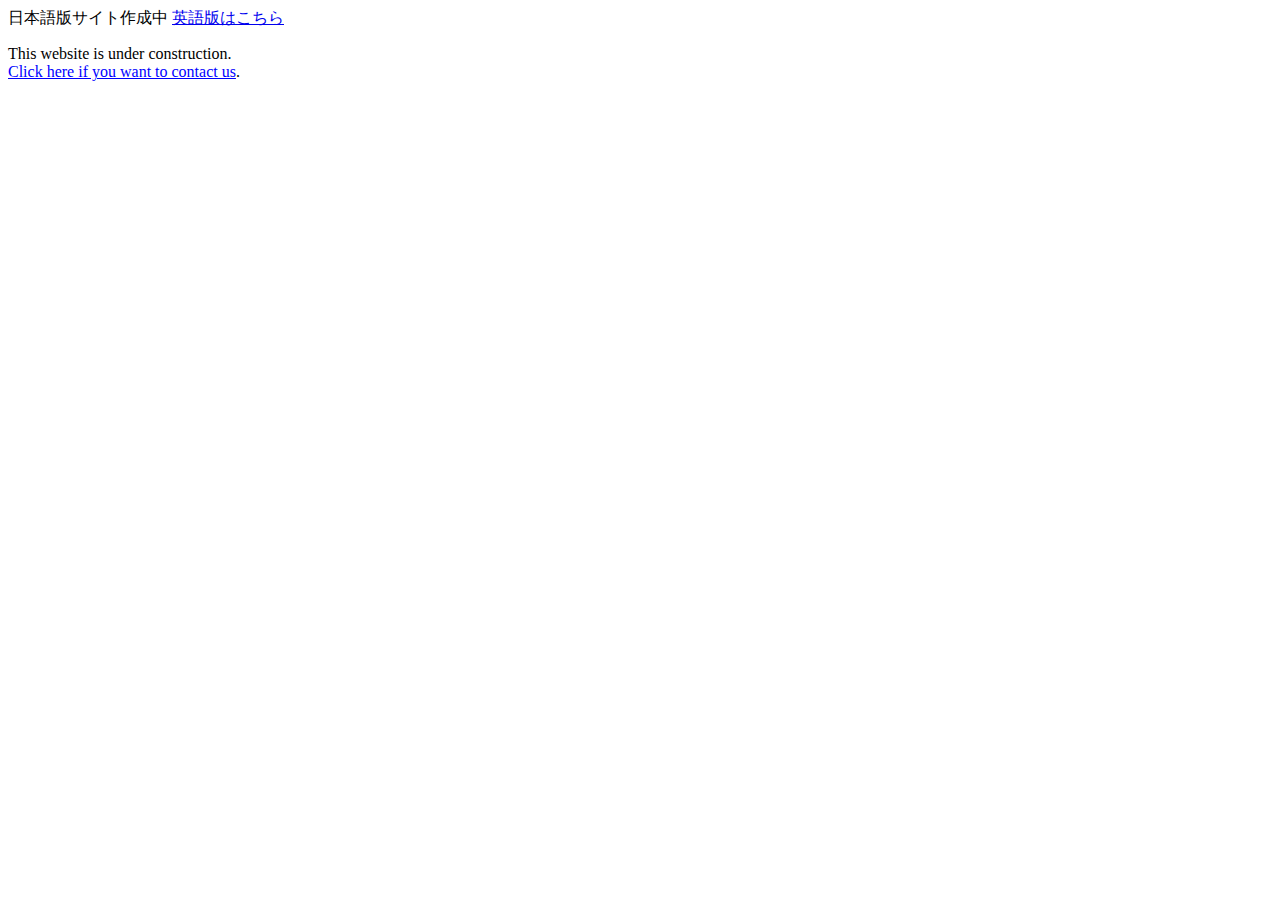
<file: index.html>
<!DOCTYPE html>
<html lang="ja" dir="ltr">
  <head>
    <meta charset="utf-8">
    <meta name="google-site-verification" content="C72uuQMRGdv_QvCvAy6HXXEEZL8SOrKHovwfRkmrAEU" />
    <title></title>
  </head>
  <body>
    日本語版サイト作成中
    <a href="en">英語版はこちら</a>
    <p>This website is under construction.<br><a style="color:blue" href="https://kurmedalle.github.io/en/contact/">Click here if you want to contact us</a>.</p>

  </body>
</html>
</file>
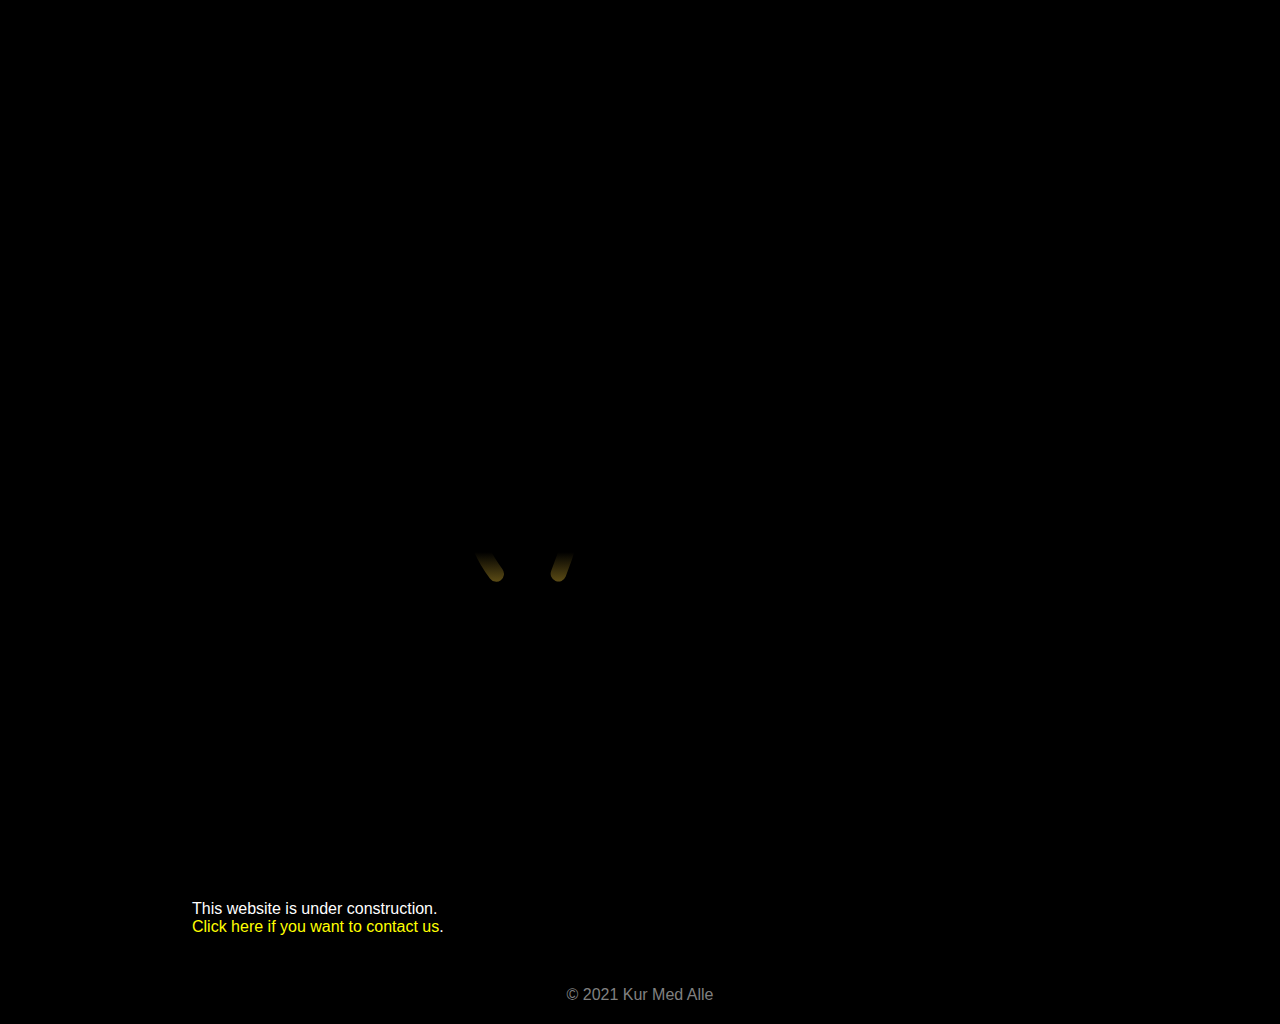
<file: en/index.html>
<!DOCTYPE html>
<html lang="en" dir="ltr">

<head>
  <meta name="viewport" content="width=device-width, initial-scale=1">
  <meta charset="utf-8">
  <meta name="keywords" content="hygge, internet addiction, digital detox, smartphone addiction, internet, smartphones, addiction">
  <meta name="description" content="Kur Med Alle is a website run by two high school students based in Japan, focusing on the Danish lifestyle Hygge as a cure to internet addiction.">
  <meta name="author" content="Kur Med Alle">
  <link rel="icon" type="image/vnd.microsoft.icon" href="logo.ico">
  <link rel="stylesheet" href="../common.css">
  <title>Home | Kur Med Alle</title>
  <style>
    body {
      overflow: auto;
      background: black;
      animation: overflow 0s 2.5s backwards;
    }

    @keyframes overflow {
      from {
        overflow: hidden;
      }
      to{
        overflow: auto;
      }
    }

    main,
    footer {
      transition: opacity .5s;
      opacity: 0;
    }

    header {
      opacity: 0;
      visibility: hidden;
      animation: display .5s 2s forwards;
    }

    header>div#togglemenu>span {
      background: white;
    }

    main>div:first-child {
      color: white;
      display: flex;
      height: 100vh;
      justify-content: center;
      align-items: center;
      flex-direction: column;
    }

    main>div:first-child>svg {
      width: 100vw;
      max-width: 1000px;
      max-width: 95vw;
      height: 31.7vw;
      max-height: 317px;
    }

    main>div:first-child>p, main>div:first-child>p>a {
      font-size: 1.5em;
      opacity: 0;
      color: white;
      animation: display .5s 2s forwards;
    }

    @keyframes display {
      0%{
        visibility: hidden;
      }
      1%{
        visibility: visible;
        opacity: 0;
      }
      100%{
        visibility: visible;
        opacity: 1;
      }
    }

    main > div:first-child > span {
      background: white;
      width: 1px;
      bottom: 0;
      position: absolute;
      animation: scroll 2.5s 2.75s cubic-bezier(0.65, 0, 0.35, 1) infinite;
      transition: opacity .5s;
    }

    @keyframes scroll {
      5%{
        top: 85vh;
        height: 0vh;
      }
      50%{
        top: 85vh;
        height: 15vh;
      }
      95%{
        top: 100vh;
        height: 0vh;
      }
    }
  </style>
</head>

<body>
  <div id="menu" onclick="menuswitch()">
    <small><span onclick="jump('../')">JA</span> &nbsp;/&nbsp; <span style="opacity:.75">EN</span></small><br>
    <span onclick="scrolltotop()">Home</span><br>
    <span onclick="jump('about')">About</span><br>
    <span onclick="jump('archives')" id="class">Archives</span><br>
    <span onclick="jump('contact')">Contact</span>
    <div>
      <span onclick="jump('archives/001')">Causes and Effects of Internet Addiction</span><br>
      <span onclick="jump('archives/002')">What is Hygge?</span><br>
      <span onclick="jump('archives/003')">How is Hygge Effective Against Internet Addiction?</span><br>
      <span onclick="jump('archives/004')">Try Hygge</span><br>
      <span onclick="jump('archives/005')">External Sources</span>
    </div>
  </div>
  <header>
    <div id="logo" onclick="scrolltotop()">
      <img src="../logo.svg" alt="">
    </div>
    <div id="togglemenu" onclick="menuswitch()">
      <span></span>
      <span></span>
      <span></span>
      <span></span>
    </div>
  </header>


  <main>
    <div>
      <svg xmlns='http://www.w3.org/2000/svg'
         width="96"
         height="96"
         viewBox="0 0 80 25.4">
        <defs
           id="defs2">
          <linearGradient
             id="linearGradient1097">
            <stop
               style="stop-color:#000000;stop-opacity:1"
               offset="0"
               id="stop1081" />
            <stop
               style="stop-color:#fbcf3a;stop-opacity:0.98823529;"
               offset="0.08372624"
               id="stop1099" />
            <stop
               style="stop-color:#fdd991;stop-opacity:0.96470588"
               offset="0.18638185"
               id="stop1083" />
            <stop
               style="stop-color:#f8bf2e;stop-opacity:0.95294118"
               offset="0.3571651"
               id="stop1085" />
            <stop
               style="stop-color:#f58325;stop-opacity:0.96862745"
               offset="0.50692165"
               id="stop1087" />
            <stop
               style="stop-color:#e83048;stop-opacity:0.97254908"
               offset="0.74202353"
               id="stop1089" />
            <stop
               style="stop-color:#8a0f57;stop-opacity:0.97254908"
               offset="0.9366473"
               id="stop1091" />
            <stop
               style="stop-color:#5a0739;stop-opacity:0.97647059"
               offset="0.97906846"
               id="stop1093" />
            <stop
               style="stop-color:#200c45;stop-opacity:0.99607843"
               offset="1"
               id="stop1095" />
          </linearGradient>
          <linearGradient
             id="linearGradient971">
             <stop
                style="stop-color:#000000;stop-opacity:0.99607843"
                offset="0"
                id="stop99" />
             <stop
                style="stop-color:#6d4a01;stop-opacity:0.99215686;"
                offset="0.1429"
                id="stop95" />
            <stop
                style="stop-color:#c0792e;stop-opacity:0.97647059"
                offset="0.2857"
                id="stop93" />
            <stop
               style="stop-color:#fc6126;stop-opacity:0.97254908"
               offset="0.5"
               id="stop963" />
            <stop
               style="stop-color:#c0792e;stop-opacity:0.97647059"
               offset="0.7143"
               id="stop973" />
            <stop
               style="stop-color:#6d4a01;stop-opacity:0.99215686;"
               offset="0.8571"
               id="stop975" />
            <stop
               style="stop-color:#000000;stop-opacity:0.99607843"
               offset="1"
               id="stop969" />
          </linearGradient>
          <linearGradient
             xlink:href="#linearGradient1097"
             id="linearGradient921"
             gradientUnits="userSpaceOnUse"
             x1="10.037429"
             y1="24.569973"
             x2="10.037429"
             y2="106.214888"
             gradientTransform="translate(0.22208122,-0.51527458)">
             <animate attributeName="y1" values="24.569973;-0.18156183" dur="1.5s" fill="freeze" calcMode="spline" keyTimes="0;1" keySplines=".33 0 .25 1" id="fire" begin=".5s"/>
             <animate attributeName="y2" values="106.214888;24.989973" dur="1.5s" fill="freeze" calcMode="spline" keyTimes="0;1" keySplines=".33 0 .25 1" begin="fire.begin"/>
          <linearGradient/>
          <linearGradient
             xlink:href="#linearGradient971"
             id="radialGradient936"
             x1="30"
             x2="30"
             y1="35.663601"
             y2="35.663601"
             gradientUnits="userSpaceOnUse">
             <animate attributeName="x1" values="30;-50" dur="2.5s" fill="freeze" calcMode="spline" keyTimes="0;1" keySplines="0.33, 1, 0.68, 1" begin="fire.begin + 0.5s"/>
             <animate attributeName="x2" values="30;115" dur="2.5s" fill="freeze" calcMode="spline" keyTimes="0;1" keySplines="0.33, 1, 0.68, 1" begin="fire.begin + 0.5s"/>
             <linearGradient/>
        </defs>

           <g
              aria-label="Kur   edAlle"
              id="text874"
              style="fill:url(#radialGradient936);fill-opacity:1;stroke-width:0.264583">
             <path
             d="M 2.0753579,24.148956 V 14.047944 h 1.336696 v 5.009165 l 5.016054,-5.009165 h 1.8121181 l -4.2374623,4.09277 4.4234973,6.008242 H 8.6623749 L 5.0656985,19.036439 3.4120539,20.648742 v 3.500214 z"
                style="fill:url(#radialGradient936);fill-opacity:1;stroke-width:0.264583"
                id="path37" />
             <path
             d="m 16.179567,24.148956 v -1.074869 q -0.854384,1.240234 -2.321993,1.240234 -0.647678,0 -1.212673,-0.248047 -0.558105,-0.248047 -0.833712,-0.620117 -0.268717,-0.37896 -0.37896,-0.923285 -0.07579,-0.365179 -0.07579,-1.157551 v -4.533742 h 1.240233 v 4.058319 q 0,0.971517 0.07579,1.309136 0.117133,0.489203 0.496093,0.771701 0.378961,0.275607 0.937066,0.275607 0.558105,0 1.047308,-0.282498 0.489203,-0.289387 0.689018,-0.778591 0.206706,-0.496093 0.206706,-1.433158 v -3.920516 h 1.240233 v 7.317377 z"
                style="fill:url(#radialGradient936);fill-opacity:1;stroke-width:0.264583"
                id="path39" />
             <path
             d="m 19.218137,24.148956 v -7.317377 h 1.11621 v 1.10932 q 0.427192,-0.778591 0.785482,-1.026638 0.365179,-0.248046 0.799261,-0.248046 0.627007,0 1.274684,0.39963 l -0.427191,1.150661 q -0.454752,-0.268717 -0.909505,-0.268717 -0.406521,0 -0.730359,0.248047 -0.323839,0.241156 -0.461643,0.675238 -0.206705,0.661458 -0.206705,1.446939 v 3.830943 z"
                style="fill:url(#radialGradient936);fill-opacity:1;stroke-width:0.264583"
                id="path41" />
             <path
             d="m 42.289239,21.792513 1.281574,0.158474 q -0.303168,1.1231 -1.1231,1.743217 -0.819932,0.620117 -2.094616,0.620117 -1.605414,0 -2.549369,-0.985297 -0.937065,-0.992187 -0.937065,-2.776745 0,-1.846569 0.950845,-2.866317 0.950846,-1.019747 2.466687,-1.019747 1.467609,0 2.397784,0.999077 0.930176,0.999077 0.930176,2.811195 0,0.110243 -0.0069,0.330729 h -5.457027 q 0.0689,1.205783 0.682129,1.84657 0.613226,0.640787 1.529621,0.640787 0.682128,0 1.164441,-0.358289 0.482313,-0.35829 0.764811,-1.143771 z m -4.0721,-2.005044 h 4.08588 q -0.08268,-0.923285 -0.468532,-1.384928 -0.592556,-0.716579 -1.536512,-0.716579 -0.854383,0 -1.440049,0.571886 -0.578775,0.571885 -0.640787,1.529621 z"
                style="fill:url(#radialGradient936);fill-opacity:1;stroke-width:0.264583"
                id="path43" />
             <path
             d="m 49.875331,24.148956 v -0.923285 q -0.695908,1.08865 -2.046385,1.08865 -0.875053,0 -1.612303,-0.482313 -0.73036,-0.482313 -1.136881,-1.343586 -0.399631,-0.868164 -0.399631,-1.991264 0,-1.09554 0.36518,-1.984374 0.36518,-0.895724 1.09554,-1.371147 0.730359,-0.475422 1.632974,-0.475422 0.661457,0 1.178221,0.282497 0.516764,0.275608 0.840603,0.72347 v -3.624238 h 1.233343 v 10.101012 z m -3.920515,-3.651798 q 0,1.405598 0.592556,2.101507 0.592556,0.695908 1.398707,0.695908 0.813042,0 1.378037,-0.661458 0.571886,-0.668348 0.571886,-2.032604 0,-1.502061 -0.578776,-2.20486 -0.578775,-0.702799 -1.426268,-0.702799 -0.826822,0 -1.384927,0.675239 -0.551215,0.675238 -0.551215,2.129067 z"
                style="fill:url(#radialGradient936);fill-opacity:1;stroke-width:0.264583"
                id="path45" />
             <path
             d="m 54.141739,24.148956 3.879175,-10.101012 h 1.440048 l 4.134112,10.101012 h -1.522731 l -1.178222,-3.059242 h -4.223684 l -1.10932,3.059242 z m 2.914549,-4.147891 h 3.424422 l -1.054199,-2.797416 q -0.482313,-1.274684 -0.716579,-2.094616 -0.192925,0.971516 -0.544325,1.929252 z"
                style="fill:url(#radialGradient936);fill-opacity:1;stroke-width:0.264583"
                id="path47" />
             <path
             d="M 64.477019,24.148956 V 14.047944 h 1.240233 v 10.101012 z"
                style="fill:url(#radialGradient936);fill-opacity:1;stroke-width:0.264583"
                id="path49" />
             <path
             d="M 67.612052,24.148956 V 14.047944 h 1.240233 v 10.101012 z"
                style="fill:url(#radialGradient936);fill-opacity:1;stroke-width:0.264583"
                id="path51" />
             <path
             d="m 75.78381,21.792513 1.281574,0.158474 q -0.303168,1.1231 -1.1231,1.743217 -0.819932,0.620117 -2.094616,0.620117 -1.605414,0 -2.549369,-0.985297 -0.937065,-0.992187 -0.937065,-2.776745 0,-1.846569 0.950845,-2.866317 0.950846,-1.019747 2.466687,-1.019747 1.467609,0 2.397784,0.999077 0.930176,0.999077 0.930176,2.811195 0,0.110243 -0.0069,0.330729 h -5.457027 q 0.0689,1.205783 0.682129,1.84657 0.613226,0.640787 1.529621,0.640787 0.682128,0 1.164441,-0.358289 0.482313,-0.35829 0.764811,-1.143771 z m -4.0721,-2.005044 h 4.08588 q -0.08268,-0.923285 -0.468532,-1.384928 -0.592556,-0.716579 -1.536512,-0.716579 -0.854383,0 -1.440049,0.571886 -0.578775,0.571885 -0.640787,1.529621 z"
                style="fill:url(#radialGradient936);fill-opacity:1;stroke-width:0.264583"
                id="path53" />
           </g>
          <path
             style="fill:none;stroke:url(#linearGradient921);stroke-width:1.25;stroke-linecap:round;stroke-linejoin:round;stroke-miterlimit:4;stroke-opacity:1"
             d="m 28.47796,23.71008 c -4.034375,-5.442843 1.147218,-5.509176 0.252448,-13.467756 0.297353,2.538215 0.420106,5.426502 2.80633,5.980156 1.30731,-7.1120045 -2.758053,-9.6854149 -0.451017,-14.5327811 -1.1486,6.9973535 7.070556,10.2763291 2.380615,22.0055591"
             id="path24"
             />
      </svg>
      <p><span style="color:#CFA95A">Hygge</span> <span style="color:#AD9983">for digital detox.</span></p>
      <span></span>
    </div>
    <section>

      <p style="color: white">This website is under construction.<br><a href="contact" style="color:yellow">Click here if you want to contact us</a>.
    </p>
  </section>
  </main>


  <footer style="color: grey">
    &copy; 2021 Kur Med Alle
  </footer>
  <script type="text/javascript">
    let menu = false;

    setTimeout(function () {
      window.scrollTo(0,0);
    }, 25);

    setTimeout(function () {
      document.querySelector('main').style.opacity = "1";
      document.querySelector('footer').style.opacity = "1";
    }, 150);

    function menuswitch() {
      if (menu) {
        document.querySelector('header > div > span:nth-child(1)').style.transform = "rotate(0)";
        document.querySelector('header > div > span:nth-child(2)').style.transform = "rotate(0)";
        document.querySelector('header > div > span:nth-child(3)').style.width = "30px";
        document.querySelector('header > div > span:nth-child(4)').style.width = "30px";
        document.body.style.overflow = "auto";
        document.querySelector('div#menu').className = "";
        menu = false;
        if (document.querySelector('main > div >p').offsetTop + document.querySelector('main > div >p').offsetHeight < document.documentElement.scrollTop || document.body.scrollTop) {
          document.querySelector('header > div > span:nth-child(1)').style.background = "black";
          document.querySelector('header > div > span:nth-child(2)').style.background = "black";
          document.querySelector('header > div > span:nth-child(3)').style.background = "black";
          document.querySelector('header > div > span:nth-child(4)').style.background = "black";
        }
      } else {
        document.querySelector('header > div > span:nth-child(1)').style.transform = "rotate(45deg)";
        document.querySelector('header > div > span:nth-child(2)').style.transform = "rotate(135deg)";
        document.querySelector('header > div > span:nth-child(3)').style.width = "0";
        document.querySelector('header > div > span:nth-child(4)').style.width = "0";
        document.body.style.overflow = "hidden";
        document.querySelector('div#menu').className = "activated";
        menu = true;
        document.querySelector('header > div > span:nth-child(1)').style.background = "white";
        document.querySelector('header > div > span:nth-child(2)').style.background = "white";
        document.querySelector('header > div > span:nth-child(3)').style.background = "white";
        document.querySelector('header > div > span:nth-child(4)').style.background = "white";
      }
    }

    function jump(link) {
      document.querySelector('main').style.opacity = "0";
      document.querySelector('footer').style.opacity = "0";
      if (link == "../") {
        document.body.style.transition = "none";
        document.body.style.background = "black";
        setTimeout(function () {
          document.querySelector('header > div > span:nth-child(1)').style.background = "white";
          document.querySelector('header > div > span:nth-child(2)').style.background = "white";
          document.querySelector('header > div > span:nth-child(3)').style.background = "white";
          document.querySelector('header > div > span:nth-child(4)').style.background = "white";
        }, 10);
      }else {
        document.body.style.background = "white";
        document.querySelector('header > div > span:nth-child(1)').style.background = "black";
        document.querySelector('header > div > span:nth-child(2)').style.background = "black";
        document.querySelector('header > div > span:nth-child(3)').style.background = "black";
        document.querySelector('header > div > span:nth-child(4)').style.background = "black";
      }
      setTimeout(function() {
        window.location.href = link;
      }, 500);
    }

    function scrolltotop() {
      if (menu) {
        window.scrollTo(0, 0);
        menuswitch();
        setTimeout(function() {
          menuswitch();
        }, 200);
      } else {
        var position = document.documentElement.scrollTop || document.body.scrollTop,
          i = 0,
          interval = setInterval(function() {
            if (i == 200) {
              clearInterval(interval);
            }
            window.scrollTo(0, (position - position * (1 - Math.pow(1 - (i / 200), 3))));
            i++;
          }, 1);
      }
    }


    window.onscroll = function() {
      document.querySelector('main > div:first-child > span').style.opacity = 0;
      if (document.querySelector('main > div >p').offsetTop + document.querySelector('main > div >p').offsetHeight < document.documentElement.scrollTop || document.body.scrollTop) {
        document.body.style.background = "white";
        document.querySelector('header > div > span:nth-child(1)').style.background = "black";
        document.querySelector('header > div > span:nth-child(2)').style.background = "black";
        document.querySelector('header > div > span:nth-child(3)').style.background = "black";
        document.querySelector('header > div > span:nth-child(4)').style.background = "black";
      } else {
        document.body.style.background = "black";
        document.querySelector('header > div > span:nth-child(1)').style.background = "white";
        document.querySelector('header > div > span:nth-child(2)').style.background = "white";
        document.querySelector('header > div > span:nth-child(3)').style.background = "white";
        document.querySelector('header > div > span:nth-child(4)').style.background = "white";
      }
    }
  </script>
</body>

</html>
</file>
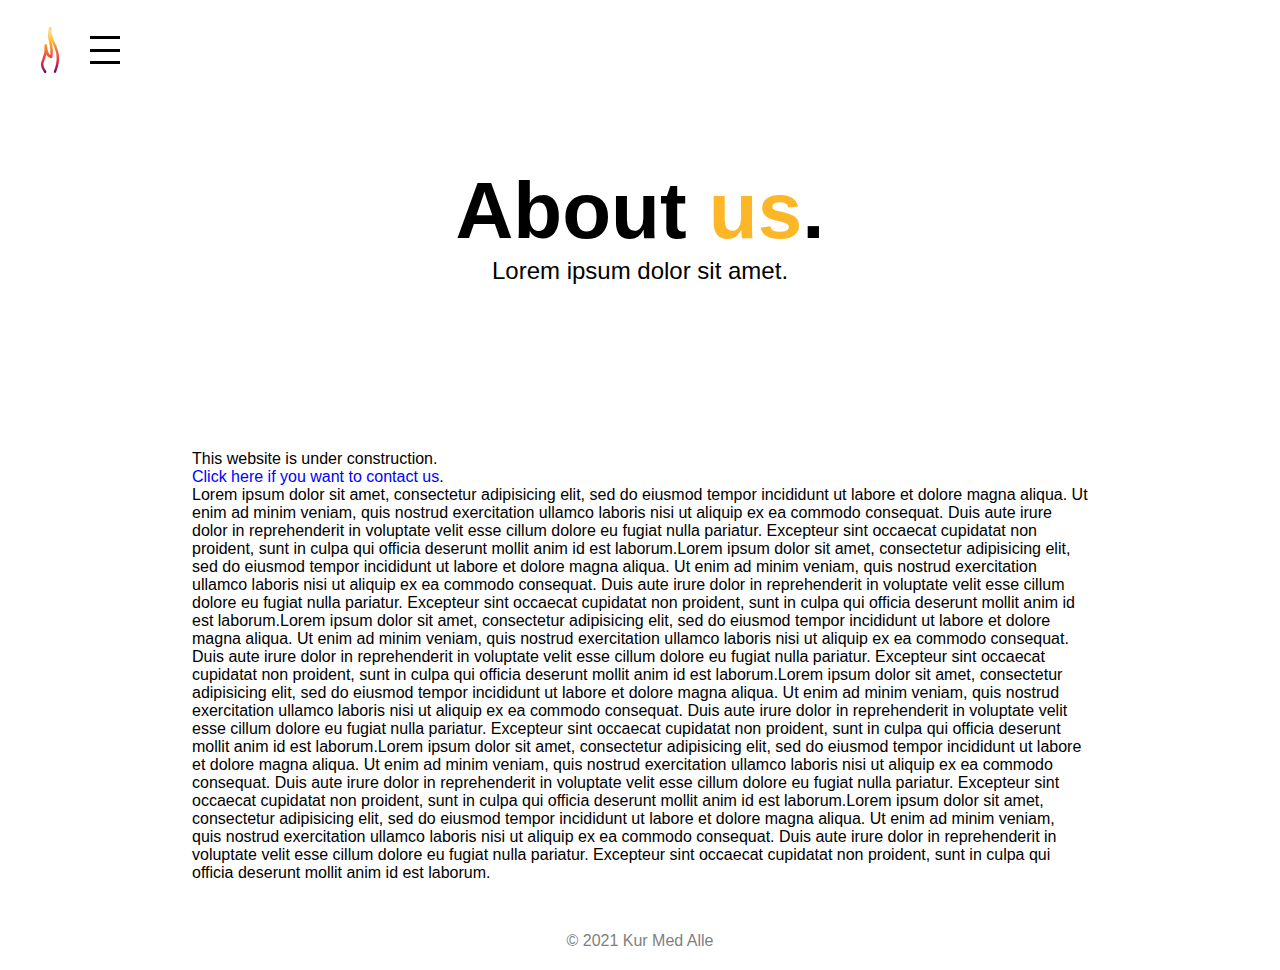
<file: en/about/index.html>
<!DOCTYPE html>
<html lang="en" dir="ltr">

<head>
  <meta name="viewport" content="width=device-width, initial-scale=1">
  <meta charset="utf-8">
  <meta name="keywords" content="hygge, internet addiction, digital detox, smartphone addiction, internet, smartphones, addiction">
  <meta name="description" content="Kur Med Alle is a website run by two high school students based in Japan, focusing on the Danish lifestyle Hygge as a cure to internet addiction.">
  <meta name="author" content="Kur Med Alle">
  <link rel="icon" type="image/vnd.microsoft.icon" href="../logo.ico">
  <link rel="stylesheet" href="../../common.css">
  <title>About | Kur Med Alle</title>
  <style>
    body {
      background: white;
    }

    main,
    footer {
      transition: opacity .5s;
      opacity: 0;
    }

    header>div#togglemenu>span {
      background: black;
    }

    main>div#title {
      display: flex;
      height: 50vh;
      justify-content: center;
      align-items: center;
      flex-direction: column;
    }

    main>div#title>h1 {
      font-size: 5em;
    }

    main>div#title>p {
      font-size: 1.5em;
    }
  </style>
</head>

<body>
  <div id="menu" onclick="menuswitch()">
    <small><span onclick="jump('../../about')">JA</span> &nbsp;/&nbsp; <span style="opacity:.75">EN</span></small><br>
    <span onclick="jump('../')">Home</span><br>
    <span onclick="scrolltotop()">About</span><br>
    <span onclick="jump('../archives')" id="class">Archives</span><br>
    <span onclick="jump('../contact')">Contact</span>
    <div>
      <span onclick="jump('../archives/001')">Causes and Effects of Internet Addiction</span><br>
      <span onclick="jump('../archives/002')">What is Hygge?</span><br>
      <span onclick="jump('../archives/003')">How is Hygge Effective Against Internet Addiction?</span><br>
      <span onclick="jump('../archives/004')">Try Hygge</span><br>
      <span onclick="jump('../archives/005')">External Sources</span>
    </div>
  </div>
  <header>
    <div id="logo">
      <img src="../logo.svg" alt="" onclick="jump('../')">
    </div>
    <div id="togglemenu" onclick="menuswitch()">
      <span></span>
      <span></span>
      <span></span>
      <span></span>
    </div>
  </header>


  <main>
    <div id="title">
      <h1>About <span style="color:#FCB626">us</span>.</h1>
      <p>Lorem ipsum dolor sit amet.</p>
    </div>
    <section>
<p>This website is under construction.<br><a style="color:blue" href="https://kurmedalle.github.io/en/contact/">Click here if you want to contact us</a>.</p>
      
      <p>Lorem ipsum dolor sit amet, consectetur adipisicing elit, sed do eiusmod tempor incididunt ut labore et dolore magna aliqua. Ut enim ad minim veniam, quis nostrud exercitation ullamco laboris nisi ut aliquip ex ea commodo consequat. Duis
        aute
        irure dolor in reprehenderit in voluptate velit esse cillum dolore eu fugiat nulla pariatur. Excepteur sint occaecat cupidatat non proident, sunt in culpa qui officia deserunt mollit anim id est laborum.Lorem ipsum dolor sit amet, consectetur
        adipisicing elit, sed do eiusmod tempor incididunt ut labore et dolore magna aliqua. Ut enim ad minim veniam, quis nostrud exercitation ullamco laboris nisi ut aliquip ex ea commodo consequat. Duis aute irure dolor in reprehenderit in
        voluptate
        velit esse cillum dolore eu fugiat nulla pariatur. Excepteur sint occaecat cupidatat non proident, sunt in culpa qui officia deserunt mollit anim id est laborum.Lorem ipsum dolor sit amet, consectetur adipisicing elit, sed do eiusmod tempor
        incididunt ut labore et dolore magna aliqua. Ut enim ad minim veniam, quis nostrud exercitation ullamco laboris nisi ut aliquip ex ea commodo consequat. Duis aute irure dolor in reprehenderit in voluptate velit esse cillum dolore eu fugiat
        nulla pariatur. Excepteur sint occaecat cupidatat non proident, sunt in culpa qui officia deserunt mollit anim id est laborum.Lorem ipsum dolor sit amet, consectetur adipisicing elit, sed do eiusmod tempor incididunt ut labore et dolore magna
        aliqua. Ut enim ad minim veniam, quis nostrud exercitation ullamco laboris nisi ut aliquip ex ea commodo consequat. Duis aute irure dolor in reprehenderit in voluptate velit esse cillum dolore eu fugiat nulla pariatur. Excepteur sint occaecat
        cupidatat non proident, sunt in culpa qui officia deserunt mollit anim id est laborum.Lorem ipsum dolor sit amet, consectetur adipisicing elit, sed do eiusmod tempor incididunt ut labore et dolore magna aliqua. Ut enim ad minim veniam, quis
        nostrud exercitation ullamco laboris nisi ut aliquip ex ea commodo consequat. Duis aute irure dolor in reprehenderit in voluptate velit esse cillum dolore eu fugiat nulla pariatur. Excepteur sint occaecat cupidatat non proident, sunt in culpa
        qui officia deserunt mollit anim id est laborum.Lorem ipsum dolor sit amet, consectetur adipisicing elit, sed do eiusmod tempor incididunt ut labore et dolore magna aliqua. Ut enim ad minim veniam, quis nostrud exercitation ullamco laboris
        nisi
        ut aliquip ex ea commodo consequat. Duis aute irure dolor in reprehenderit in voluptate velit esse cillum dolore eu fugiat nulla pariatur. Excepteur sint occaecat cupidatat non proident, sunt in culpa qui officia deserunt mollit anim id est
        laborum.
      </p>
    </section>
  </main>


  <footer style="color: grey">
    &copy; 2021 Kur Med Alle
  </footer>
  <script type="text/javascript">
    let menu = false;

    setTimeout(function () {
      document.querySelector('main').style.opacity = "1";
      document.querySelector('footer').style.opacity = "1";
    }, 150);

    function menuswitch() {
      if (menu) {
        document.querySelector('header > div > span:nth-child(1)').style.transform = "rotate(0)";
        document.querySelector('header > div > span:nth-child(2)').style.transform = "rotate(0)";
        document.querySelector('header > div > span:nth-child(3)').style.width = "30px";
        document.querySelector('header > div > span:nth-child(4)').style.width = "30px";
        document.body.style.overflow = "auto";
        document.querySelector('div#menu').className = "";
        menu = false;
        document.querySelector('header > div > span:nth-child(1)').style.background = "black";
        document.querySelector('header > div > span:nth-child(2)').style.background = "black";
        document.querySelector('header > div > span:nth-child(3)').style.background = "black";
        document.querySelector('header > div > span:nth-child(4)').style.background = "black";
      } else {
        document.querySelector('header > div > span:nth-child(1)').style.transform = "rotate(45deg)";
        document.querySelector('header > div > span:nth-child(2)').style.transform = "rotate(135deg)";
        document.querySelector('header > div > span:nth-child(3)').style.width = "0";
        document.querySelector('header > div > span:nth-child(4)').style.width = "0";
        document.body.style.overflow = "hidden";
        document.querySelector('div#menu').className = "activated";
        menu = true;
        document.querySelector('header > div > span:nth-child(1)').style.background = "white";
        document.querySelector('header > div > span:nth-child(2)').style.background = "white";
        document.querySelector('header > div > span:nth-child(3)').style.background = "white";
        document.querySelector('header > div > span:nth-child(4)').style.background = "white";
      }
    }

    function jump(link) {
      if (link == "../") {
        if (menu) {
          menuswitch();
          document.body.style.transition = "none";
          document.querySelector('main').style.visibility = "hidden";
          document.querySelector('footer').style.visibility = "hidden";
        } else {
          document.querySelector('main').style.opacity = "0";
          document.querySelector('footer').style.opacity = "0";
        }
        document.querySelector('header > div > span:nth-child(1)').style.background = "white";
        document.querySelector('header > div > span:nth-child(2)').style.background = "white";
        document.querySelector('header > div > span:nth-child(3)').style.background = "white";
        document.querySelector('header > div > span:nth-child(4)').style.background = "white";
        document.body.style.background = "black";
        document.querySelector('header').style.opacity = "0";
      } else {
        document.body.style.background = "white";
        document.querySelector('header > div > span:nth-child(1)').style.background = "black";
        document.querySelector('header > div > span:nth-child(2)').style.background = "black";
        document.querySelector('header > div > span:nth-child(3)').style.background = "black";
        document.querySelector('header > div > span:nth-child(4)').style.background = "black";
        document.querySelector('main').style.opacity = "0";
        document.querySelector('footer').style.opacity = "0";
      }
      setTimeout(function() {
        window.location.href = link;
      }, 500);
    }

    function scrolltotop() {
      if (menu) {
        window.scrollTo(0, 0);
        menuswitch();
        setTimeout(function() {
          menuswitch();
        }, 200);
      } else {
        var position = document.documentElement.scrollTop || document.body.scrollTop,
          i = 0,
          interval = setInterval(function() {
            if (i == 200) {
              clearInterval(interval);
            }
            window.scrollTo(0, (position - position * (1 - Math.pow(1 - (i / 200), 3))));
            i++;
          }, 1);
      }
    }
  </script>
</body>

</html>
</file>
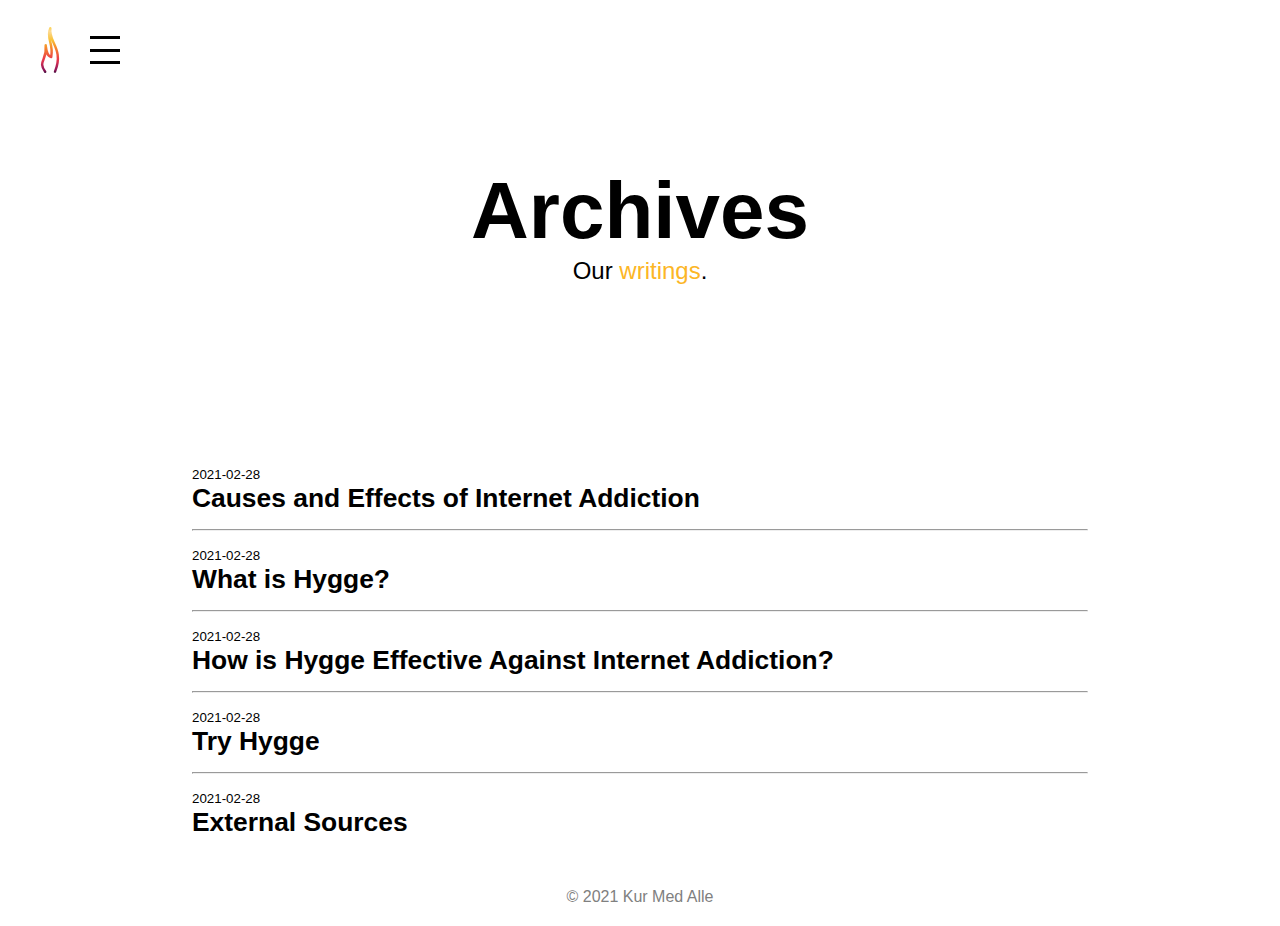
<file: en/archives/index.html>
<!DOCTYPE html>
<html lang="en" dir="ltr">

<head>
  <meta name="viewport" content="width=device-width, initial-scale=1">
  <meta charset="utf-8">
  <meta name="keywords" content="hygge, internet addiction, digital detox, smartphone addiction, internet, smartphones, addiction">
  <meta name="description" content="Kur Med Alle is a website run by two high school students based in Japan, focusing on the Danish lifestyle Hygge as a cure to internet addiction.">
  <meta name="author" content="Kur Med Alle">
  <link rel="icon" type="image/vnd.microsoft.icon" href="../logo.ico">
  <link rel="stylesheet" href="../../common.css">
  <title>Archives | Kur Med Alle</title>
  <style>
    body {
      background: white;
    }

    main,
    footer {
      transition: opacity .5s;
      opacity: 0;
    }

    header>div#togglemenu>span {
      background: black;
    }

    main>div#title {
      display: flex;
      height: 50vh;
      justify-content: center;
      align-items: center;
      flex-direction: column;
    }

    main>div#title>h1 {
      font-size: 5em;
    }

    main>div#title>p {
      font-size: 1.5em;
    }

    main>section>div.page {
      margin: 15px 0;
    }

    main>section>div.page>h2 {
      cursor: pointer;
      font-size: 1.65em;
      color: black;
      transition: color .3s;
    }

    main>section>div.page>h2:hover {
      color: #FCB626;
    }

  </style>
</head>

<body>
  <div id="menu" onclick="menuswitch()">
    <small><span onclick="jump('../../archives')">JA</span> &nbsp;/&nbsp; <span style="opacity:.75">EN</span></small><br>
    <span onclick="jump('../../')">Home</span><br>
    <span onclick="jump('../about')">About</span><br>
    <span onclick="scrolltotop()" id="class">Archives</span><br>
    <span onclick="jump('../contact')">Contact</span>
    <div>
      <span onclick="jump('001')">Causes and Effects of Internet Addiction</span><br>
      <span onclick="jump('002')">What is Hygge?</span><br>
      <span onclick="jump('003')">How is Hygge Effective Against Internet Addiction?</span><br>
      <span onclick="jump('004')">Try Hygge</span><br>
      <span onclick="jump('005')">External Sources</span>
    </div>
  </div>
  <header>
    <div id="logo">
      <img src="../logo.svg" alt="" onclick="jump('../')">
    </div>
    <div id="togglemenu" onclick="menuswitch()">
      <span></span>
      <span></span>
      <span></span>
      <span></span>
    </div>
  </header>


  <main>
    <div id="title">
      <h1>Archives</h1>
      <p>Our <span style="color:#FCB626">writings</span>.</p>
    </div>
    <section>
      <div class="page">
        <small><time>2021-02-28</time></small>
        <h2 onclick="jump('001')">Causes and Effects of Internet Addiction</h2>
      </div>
      <hr>
      <div class="page">
        <small><time>2021-02-28</time></small>
        <h2 onclick="jump('002')">What is Hygge?</h2>
      </div>
      <hr>
      <div class="page">
        <small><time>2021-02-28</time></small>
        <h2 onclick="jump('003')">How is Hygge Effective Against Internet Addiction?</h2>
      </div>
      <hr>
      <div class="page">
        <small><time>2021-02-28</time></small>
        <h2 onclick="jump('004')">Try Hygge</h2>
      </div>
      <hr>
      <div class="page">
        <small><time>2021-02-28</time></small>
        <h2 onclick="jump('005')">External Sources</h2>
      </div>
    </section>
  </main>


  <footer style="color: grey">
    &copy; 2021 Kur Med Alle
  </footer>
  <script type="text/javascript">
    let menu = false;

    setTimeout(function () {
      document.querySelector('main').style.opacity = "1";
      document.querySelector('footer').style.opacity = "1";
    }, 150);

    function menuswitch() {
      if (menu) {
        document.querySelector('header > div > span:nth-child(1)').style.transform = "rotate(0)";
        document.querySelector('header > div > span:nth-child(2)').style.transform = "rotate(0)";
        document.querySelector('header > div > span:nth-child(3)').style.width = "30px";
        document.querySelector('header > div > span:nth-child(4)').style.width = "30px";
        document.body.style.overflow = "auto";
        document.querySelector('div#menu').className = "";
        menu = false;
        document.querySelector('header > div > span:nth-child(1)').style.background = "black";
        document.querySelector('header > div > span:nth-child(2)').style.background = "black";
        document.querySelector('header > div > span:nth-child(3)').style.background = "black";
        document.querySelector('header > div > span:nth-child(4)').style.background = "black";
      } else {
        document.querySelector('header > div > span:nth-child(1)').style.transform = "rotate(45deg)";
        document.querySelector('header > div > span:nth-child(2)').style.transform = "rotate(135deg)";
        document.querySelector('header > div > span:nth-child(3)').style.width = "0";
        document.querySelector('header > div > span:nth-child(4)').style.width = "0";
        document.body.style.overflow = "hidden";
        document.querySelector('div#menu').className = "activated";
        menu = true;
        document.querySelector('header > div > span:nth-child(1)').style.background = "white";
        document.querySelector('header > div > span:nth-child(2)').style.background = "white";
        document.querySelector('header > div > span:nth-child(3)').style.background = "white";
        document.querySelector('header > div > span:nth-child(4)').style.background = "white";
      }
    }

    function jump(link) {
      if (link == "../") {
        if (menu) {
          menuswitch();
          document.body.style.transition = "none";
          document.querySelector('main').style.visibility = "hidden";
          document.querySelector('footer').style.visibility = "hidden";
        } else {
          document.querySelector('main').style.opacity = "0";
          document.querySelector('footer').style.opacity = "0";
        }
        document.querySelector('header > div > span:nth-child(1)').style.background = "white";
        document.querySelector('header > div > span:nth-child(2)').style.background = "white";
        document.querySelector('header > div > span:nth-child(3)').style.background = "white";
        document.querySelector('header > div > span:nth-child(4)').style.background = "white";
        document.body.style.background = "black";
        document.querySelector('header').style.opacity = "0";
      } else {
        document.body.style.background = "white";
        document.querySelector('header > div > span:nth-child(1)').style.background = "black";
        document.querySelector('header > div > span:nth-child(2)').style.background = "black";
        document.querySelector('header > div > span:nth-child(3)').style.background = "black";
        document.querySelector('header > div > span:nth-child(4)').style.background = "black";
        document.querySelector('main').style.opacity = "0";
        document.querySelector('footer').style.opacity = "0";
      }
      setTimeout(function() {
        window.location.href = link;
      }, 500);
    }

    function scrolltotop() {
      if (menu) {
        window.scrollTo(0, 0);
        menuswitch();
        setTimeout(function() {
          menuswitch();
        }, 200);
      } else {
        var position = document.documentElement.scrollTop || document.body.scrollTop,
          i = 0,
          interval = setInterval(function() {
            if (i == 200) {
              clearInterval(interval);
            }
            window.scrollTo(0, (position - position * (1 - Math.pow(1 - (i / 200), 3))));
            i++;
          }, 1);
      }
    }
  </script>
</body>

</html>
</file>
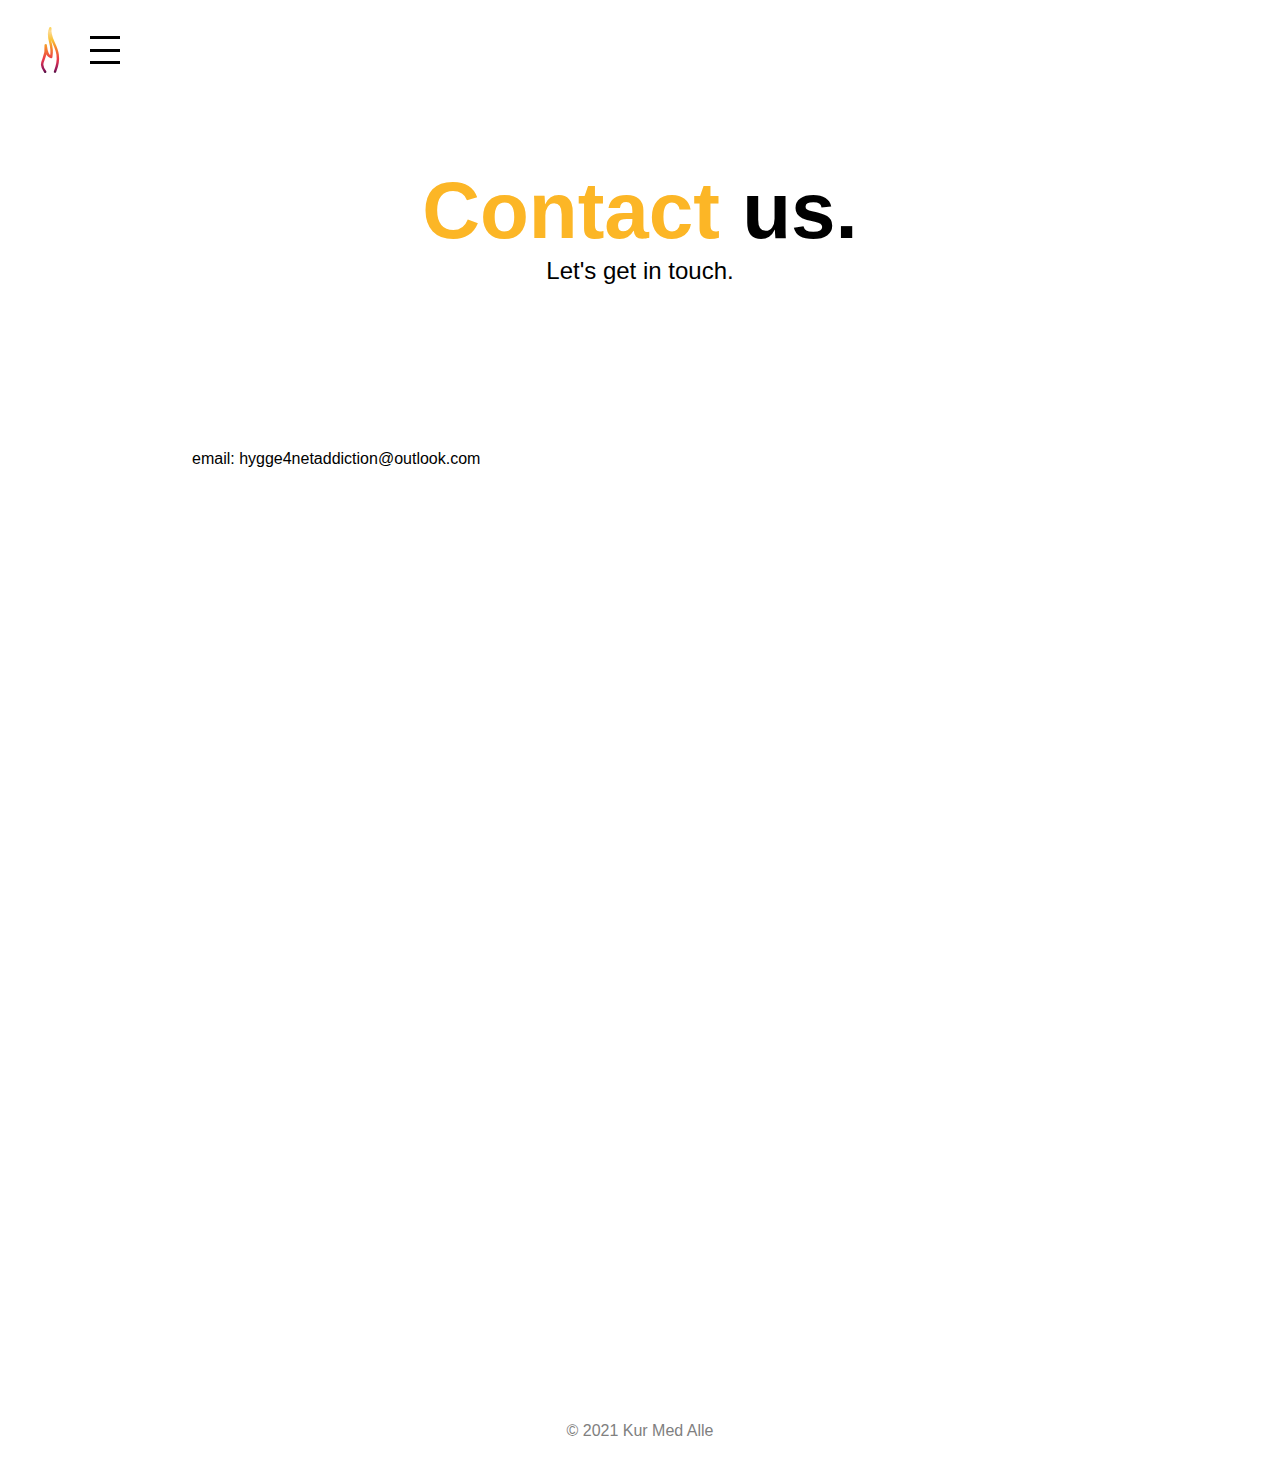
<file: en/contact/index.html>
<!DOCTYPE html>
<html lang="en" dir="ltr">

<head>
  <meta name="viewport" content="width=device-width, initial-scale=1">
  <meta charset="utf-8">
  <meta name="keywords" content="hygge, internet addiction, digital detox, smartphone addiction, internet, smartphones, addiction">
  <meta name="description" content="Kur Med Alle is a website run by two high school students based in Japan, focusing on the Danish lifestyle Hygge as a cure to internet addiction.">
  <meta name="author" content="Kur Med Alle">
  <link rel="icon" type="image/vnd.microsoft.icon" href="../logo.ico">
  <link rel="stylesheet" href="../../common.css">
  <title>Contact | Kur Med Alle</title>
  <style>
    body {
      background: white;
    }

    main,
    footer {
      transition: opacity .5s;
      opacity: 0;
    }

    header>div#togglemenu>span {
      background: black;
    }

    main>div#title {
      display: flex;
      height: 50vh;
      justify-content: center;
      align-items: center;
      flex-direction: column;
    }

    main>div#title>h1 {
      font-size: 5em;
    }

    main>div#title>p {
      font-size: 1.5em;
    }

    main>section>p>a {
      color: black;
    }
  </style>
</head>

<body>
  <div id="menu" onclick="menuswitch()">
    <small><span onclick="jump('../../contact')">JA</span> &nbsp;/&nbsp; <span style="opacity:.75">EN</span></small><br>
    <span onclick="jump('../')">Home</span><br>
    <span onclick="jump('../about')">About</span><br>
    <span onclick="jump('../archives')" id="class">Archives</span><br>
    <span onclick="scrolltotop()">Contact</span>
    <div>
      <span onclick="jump('../archives/001')">Causes and Effects of Internet Addiction</span><br>
      <span onclick="jump('../archives/002')">What is Hygge?</span><br>
      <span onclick="jump('../archives/003')">How is Hygge Effective Against Internet Addiction?</span><br>
      <span onclick="jump('../archives/004')">Try Hygge</span><br>
      <span onclick="jump('../archives/005')">External Sources</span>
    </div>
  </div>
  <header>
    <div id="logo">
      <img src="../logo.svg" alt="" onclick="jump('../')">
    </div>
    <div id="togglemenu" onclick="menuswitch()">
      <span></span>
      <span></span>
      <span></span>
      <span></span>
    </div>
  </header>


  <main>
    <div id="title">
      <h1><span style="color:#FCB626">Contact</span> us.</h1>
      <p>Let's get in touch.</p>
    </div>
    <section>

      <p>email: <a href="mailto:hygge4netaddiction@outlook.com">hygge4netaddiction@outlook.com</a></p>
      <iframe style="border:none" src="https://docs.google.com/forms/d/e/1FAIpQLScpCt4DnOwOX4qnVvBeqlzvb3JzjdspHYYYcqn4TTC3Bb9s_A/viewform?embedded=true" width="100%" height="900" frameborder="0" marginheight="0" marginwidth="0">Loading…</iframe>
    </section>
  </main>


  <footer style="color: grey">
    &copy; 2021 Kur Med Alle
  </footer>
  <script type="text/javascript">
    let menu = false;

    setTimeout(function () {
      document.querySelector('main').style.opacity = "1";
      document.querySelector('footer').style.opacity = "1";
    }, 150);

    function menuswitch() {
      if (menu) {
        document.querySelector('header > div > span:nth-child(1)').style.transform = "rotate(0)";
        document.querySelector('header > div > span:nth-child(2)').style.transform = "rotate(0)";
        document.querySelector('header > div > span:nth-child(3)').style.width = "30px";
        document.querySelector('header > div > span:nth-child(4)').style.width = "30px";
        document.body.style.overflow = "auto";
        document.querySelector('div#menu').className = "";
        menu = false;
        document.querySelector('header > div > span:nth-child(1)').style.background = "black";
        document.querySelector('header > div > span:nth-child(2)').style.background = "black";
        document.querySelector('header > div > span:nth-child(3)').style.background = "black";
        document.querySelector('header > div > span:nth-child(4)').style.background = "black";
      } else {
        document.querySelector('header > div > span:nth-child(1)').style.transform = "rotate(45deg)";
        document.querySelector('header > div > span:nth-child(2)').style.transform = "rotate(135deg)";
        document.querySelector('header > div > span:nth-child(3)').style.width = "0";
        document.querySelector('header > div > span:nth-child(4)').style.width = "0";
        document.body.style.overflow = "hidden";
        document.querySelector('div#menu').className = "activated";
        menu = true;
        document.querySelector('header > div > span:nth-child(1)').style.background = "white";
        document.querySelector('header > div > span:nth-child(2)').style.background = "white";
        document.querySelector('header > div > span:nth-child(3)').style.background = "white";
        document.querySelector('header > div > span:nth-child(4)').style.background = "white";
      }
    }

    function jump(link) {
      if (link == "../") {
        if (menu) {
          menuswitch();
          document.body.style.transition = "none";
          document.querySelector('main').style.visibility = "hidden";
          document.querySelector('footer').style.visibility = "hidden";
        } else {
          document.querySelector('main').style.opacity = "0";
          document.querySelector('footer').style.opacity = "0";
        }
        document.querySelector('header > div > span:nth-child(1)').style.background = "white";
        document.querySelector('header > div > span:nth-child(2)').style.background = "white";
        document.querySelector('header > div > span:nth-child(3)').style.background = "white";
        document.querySelector('header > div > span:nth-child(4)').style.background = "white";
        document.querySelector('header').style.opacity = "0";
        document.body.style.background = "black";
      } else {
        document.body.style.background = "white";
        document.querySelector('header > div > span:nth-child(1)').style.background = "black";
        document.querySelector('header > div > span:nth-child(2)').style.background = "black";
        document.querySelector('header > div > span:nth-child(3)').style.background = "black";
        document.querySelector('header > div > span:nth-child(4)').style.background = "black";
        document.querySelector('main').style.opacity = "0";
      }
      setTimeout(function() {
        window.location.href = link;
      }, 500);
    }

    function scrolltotop() {
      if (menu) {
        window.scrollTo(0, 0);
        menuswitch();
        setTimeout(function() {
          menuswitch();
        }, 200);
      } else {
        var position = document.documentElement.scrollTop || document.body.scrollTop,
          i = 0,
          interval = setInterval(function() {
            if (i == 200) {
              clearInterval(interval);
            }
            window.scrollTo(0, (position - position * (1 - Math.pow(1 - (i / 200), 3))));
            i++;
          }, 1);
      }
    }
  </script>
</body>

</html>
</file>
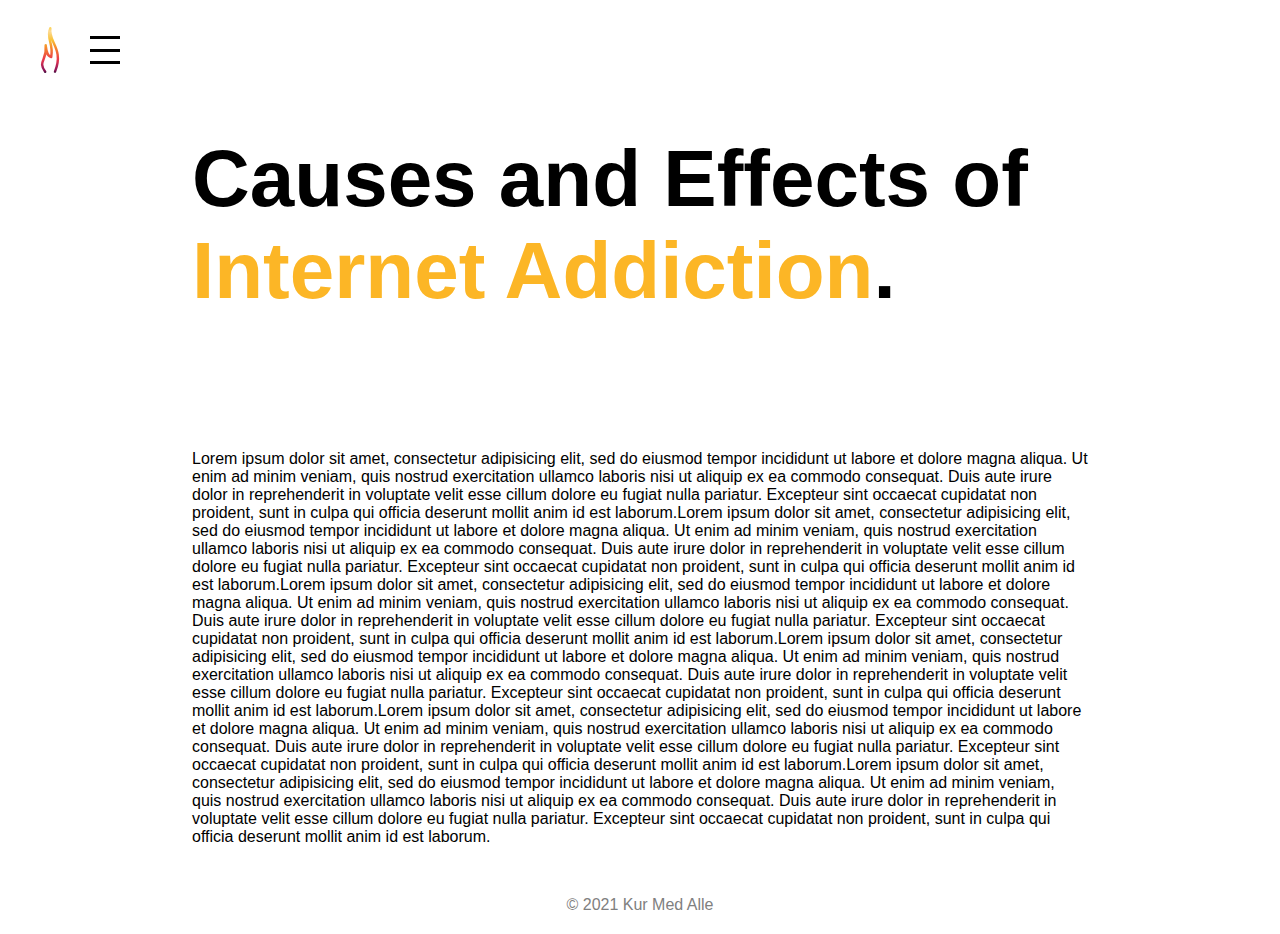
<file: en/archives/001/index.html>
<!DOCTYPE html>
<html lang="en" dir="ltr">

<head>
  <meta name="viewport" content="width=device-width, initial-scale=1">
  <meta charset="utf-8">
  <meta name="keywords" content="hygge, internet addiction, digital detox, smartphone addiction, internet, smartphones, addiction">
  <meta name="description" content="Kur Med Alle is a website run by two high school students based in Japan, focusing on the Danish lifestyle Hygge as a cure to internet addiction.">
  <meta name="author" content="Kur Med Alle">
  <link rel="icon" type="image/vnd.microsoft.icon" href="../../logo.ico">
  <link rel="stylesheet" href="../../../common.css">
  <title>Causes and Effects of Internet Addiction | Kur Med Alle</title>
  <style>
    body {
      background: white;
    }

    main,
    footer {
      transition: opacity .5s;
      opacity: 0;
    }

    header>div#togglemenu>span {
      background: black;
    }

    main>div#title {
      display: flex;
      height: 50vh;
      justify-content: center;
      align-items: center;
      flex-direction: column;
    }

    main>div#title>h1 {
      font-size: 5em;
    }

    main>div#title>p {
      font-size: 1.5em;
    }
  </style>
</head>

<body>
  <div id="menu" onclick="menuswitch()">
    <small><span onclick="jump('../../../../archives/001')">JA</span> &nbsp;/&nbsp; <span style="opacity:.75">EN</span></small><br>
    <span onclick="jump('../../')">Home</span><br>
    <span onclick="jump('../../about')">About</span><br>
    <span onclick="jump('../')" id="class">Archives</span><br>
    <span onclick="jump('../../contact')">Contact</span>
    <div>
      <span onclick="scrolltotop()">Causes and Effects of Internet Addiction</span><br>
      <span onclick="jump('../002')">What is Hygge?</span><br>
      <span onclick="jump('../003')">How is Hygge Effective Against Internet Addiction?</span><br>
      <span onclick="jump('../004')">Try Hygge</span><br>
      <span onclick="jump('../005')">External Sources</span>
    </div>
  </div>
  <header>
    <div id="logo">
      <img src="../../logo.svg" alt="" onclick="jump('../../')">
    </div>
    <div id="togglemenu" onclick="menuswitch()">
      <span></span>
      <span></span>
      <span></span>
      <span></span>
    </div>
  </header>


  <main>
    <div id="title">
      <h1>Causes and Effects of <span style="color:#FCB626">Internet Addiction</span>.</h1>
      <p></p>
    </div>
    <section>

      <p>Lorem ipsum dolor sit amet, consectetur adipisicing elit, sed do eiusmod tempor incididunt ut labore et dolore magna aliqua. Ut enim ad minim veniam, quis nostrud exercitation ullamco laboris nisi ut aliquip ex ea commodo consequat. Duis
        aute
        irure dolor in reprehenderit in voluptate velit esse cillum dolore eu fugiat nulla pariatur. Excepteur sint occaecat cupidatat non proident, sunt in culpa qui officia deserunt mollit anim id est laborum.Lorem ipsum dolor sit amet, consectetur
        adipisicing elit, sed do eiusmod tempor incididunt ut labore et dolore magna aliqua. Ut enim ad minim veniam, quis nostrud exercitation ullamco laboris nisi ut aliquip ex ea commodo consequat. Duis aute irure dolor in reprehenderit in
        voluptate
        velit esse cillum dolore eu fugiat nulla pariatur. Excepteur sint occaecat cupidatat non proident, sunt in culpa qui officia deserunt mollit anim id est laborum.Lorem ipsum dolor sit amet, consectetur adipisicing elit, sed do eiusmod tempor
        incididunt ut labore et dolore magna aliqua. Ut enim ad minim veniam, quis nostrud exercitation ullamco laboris nisi ut aliquip ex ea commodo consequat. Duis aute irure dolor in reprehenderit in voluptate velit esse cillum dolore eu fugiat
        nulla pariatur. Excepteur sint occaecat cupidatat non proident, sunt in culpa qui officia deserunt mollit anim id est laborum.Lorem ipsum dolor sit amet, consectetur adipisicing elit, sed do eiusmod tempor incididunt ut labore et dolore magna
        aliqua. Ut enim ad minim veniam, quis nostrud exercitation ullamco laboris nisi ut aliquip ex ea commodo consequat. Duis aute irure dolor in reprehenderit in voluptate velit esse cillum dolore eu fugiat nulla pariatur. Excepteur sint occaecat
        cupidatat non proident, sunt in culpa qui officia deserunt mollit anim id est laborum.Lorem ipsum dolor sit amet, consectetur adipisicing elit, sed do eiusmod tempor incididunt ut labore et dolore magna aliqua. Ut enim ad minim veniam, quis
        nostrud exercitation ullamco laboris nisi ut aliquip ex ea commodo consequat. Duis aute irure dolor in reprehenderit in voluptate velit esse cillum dolore eu fugiat nulla pariatur. Excepteur sint occaecat cupidatat non proident, sunt in culpa
        qui officia deserunt mollit anim id est laborum.Lorem ipsum dolor sit amet, consectetur adipisicing elit, sed do eiusmod tempor incididunt ut labore et dolore magna aliqua. Ut enim ad minim veniam, quis nostrud exercitation ullamco laboris
        nisi
        ut aliquip ex ea commodo consequat. Duis aute irure dolor in reprehenderit in voluptate velit esse cillum dolore eu fugiat nulla pariatur. Excepteur sint occaecat cupidatat non proident, sunt in culpa qui officia deserunt mollit anim id est
        laborum.
      </p>
    </section>
  </main>


  <footer style="color: grey">
    &copy; 2021 Kur Med Alle
  </footer>
  <script type="text/javascript">
    let menu = false;

    setTimeout(function () {
      document.querySelector('main').style.opacity = "1";
      document.querySelector('footer').style.opacity = "1";
    }, 150);

    function menuswitch() {
      if (menu) {
        document.querySelector('header > div > span:nth-child(1)').style.transform = "rotate(0)";
        document.querySelector('header > div > span:nth-child(2)').style.transform = "rotate(0)";
        document.querySelector('header > div > span:nth-child(3)').style.width = "30px";
        document.querySelector('header > div > span:nth-child(4)').style.width = "30px";
        document.body.style.overflow = "auto";
        document.querySelector('div#menu').className = "";
        menu = false;
        document.querySelector('header > div > span:nth-child(1)').style.background = "black";
        document.querySelector('header > div > span:nth-child(2)').style.background = "black";
        document.querySelector('header > div > span:nth-child(3)').style.background = "black";
        document.querySelector('header > div > span:nth-child(4)').style.background = "black";
      } else {
        document.querySelector('header > div > span:nth-child(1)').style.transform = "rotate(45deg)";
        document.querySelector('header > div > span:nth-child(2)').style.transform = "rotate(135deg)";
        document.querySelector('header > div > span:nth-child(3)').style.width = "0";
        document.querySelector('header > div > span:nth-child(4)').style.width = "0";
        document.body.style.overflow = "hidden";
        document.querySelector('div#menu').className = "activated";
        menu = true;
        document.querySelector('header > div > span:nth-child(1)').style.background = "white";
        document.querySelector('header > div > span:nth-child(2)').style.background = "white";
        document.querySelector('header > div > span:nth-child(3)').style.background = "white";
        document.querySelector('header > div > span:nth-child(4)').style.background = "white";
      }
    }

    function jump(link) {
      if (link == "../../") {
        if (menu) {
          menuswitch();
          document.body.style.transition = "none";
          document.querySelector('main').style.visibility = "hidden";
          document.querySelector('footer').style.visibility = "hidden";
        } else {
          document.querySelector('main').style.opacity = "0";
          document.querySelector('footer').style.opacity = "0";
        }
        document.querySelector('header > div > span:nth-child(1)').style.background = "white";
        document.querySelector('header > div > span:nth-child(2)').style.background = "white";
        document.querySelector('header > div > span:nth-child(3)').style.background = "white";
        document.querySelector('header > div > span:nth-child(4)').style.background = "white";
        document.body.style.background = "black";
        document.querySelector('header').style.opacity = "0";
      } else {
        document.body.style.background = "white";
        document.querySelector('header > div > span:nth-child(1)').style.background = "black";
        document.querySelector('header > div > span:nth-child(2)').style.background = "black";
        document.querySelector('header > div > span:nth-child(3)').style.background = "black";
        document.querySelector('header > div > span:nth-child(4)').style.background = "black";
        document.querySelector('main').style.opacity = "0";
        document.querySelector('footer').style.opacity = "0";
      }
      setTimeout(function() {
        window.location.href = link;
      }, 500);
    }

    function scrolltotop() {
      if (menu) {
        window.scrollTo(0, 0);
        menuswitch();
        setTimeout(function() {
          menuswitch();
        }, 200);
      } else {
        var position = document.documentElement.scrollTop || document.body.scrollTop,
          i = 0,
          interval = setInterval(function() {
            if (i == 200) {
              clearInterval(interval);
            }
            window.scrollTo(0, (position - position * (1 - Math.pow(1 - (i / 200), 3))));
            i++;
          }, 1);
      }
    }
  </script>
</body>

</html>
</file>
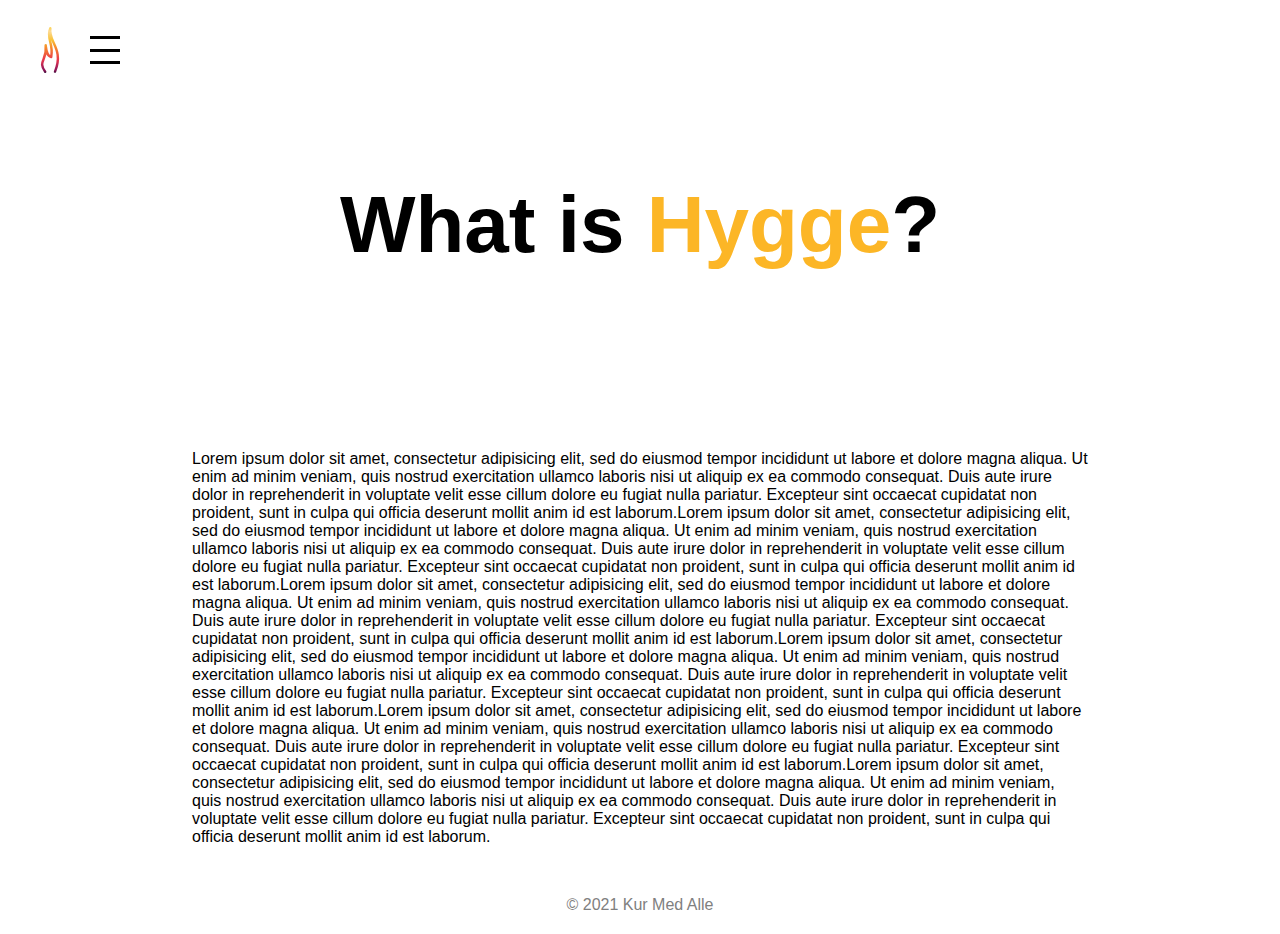
<file: en/archives/002/index.html>
<!DOCTYPE html>
<html lang="en" dir="ltr">

<head>
  <meta name="viewport" content="width=device-width, initial-scale=1">
  <meta charset="utf-8">
  <meta name="keywords" content="hygge, internet addiction, digital detox, smartphone addiction, internet, smartphones, addiction">
  <meta name="description" content="Kur Med Alle is a website run by two high school students based in Japan, focusing on the Danish lifestyle Hygge as a cure to internet addiction.">
  <meta name="author" content="Kur Med Alle">
  <link rel="icon" type="image/vnd.microsoft.icon" href="../../logo.ico">
  <link rel="stylesheet" href="../../../common.css">
  <title>Causes and Effects of Internet Addiction | Kur Med Alle</title>
  <style>
    body {
      background: white;
    }

    main,
    footer {
      transition: opacity .5s;
      opacity: 0;
    }

    header>div#togglemenu>span {
      background: black;
    }

    main>div#title {
      display: flex;
      height: 50vh;
      justify-content: center;
      align-items: center;
      flex-direction: column;
    }

    main>div#title>h1 {
      font-size: 5em;
    }

    main>div#title>p {
      font-size: 1.5em;
    }
  </style>
</head>

<body>
  <div id="menu" onclick="menuswitch()">
    <small><span onclick="jump('../../../../archives/002')">JA</span> &nbsp;/&nbsp; <span style="opacity:.75">EN</span></small><br>
    <span onclick="jump('../../')">Home</span><br>
    <span onclick="jump('../../about')">About</span><br>
    <span onclick="jump('../')" id="class">Archives</span><br>
    <span onclick="jump('../../contact')">Contact</span>
    <div>
      <span onclick="jump('../001')">Causes and Effects of Internet Addiction</span><br>
      <span onclick="scrolltotop()">What is Hygge?</span><br>
      <span onclick="jump('../003')">How is Hygge Effective Against Internet Addiction?</span><br>
      <span onclick="jump('../004')">Try Hygge</span><br>
      <span onclick="jump('../005')">External Sources</span>
    </div>
  </div>
  <header>
    <div id="logo">
      <img src="../../logo.svg" alt="" onclick="jump('../../')">
    </div>
    <div id="togglemenu" onclick="menuswitch()">
      <span></span>
      <span></span>
      <span></span>
      <span></span>
    </div>
  </header>


  <main>
    <div id="title">
      <h1>What is <span style="color:#FCB626">Hygge</span>?</h1>
      <p></p>
    </div>
    <section>

      <p>Lorem ipsum dolor sit amet, consectetur adipisicing elit, sed do eiusmod tempor incididunt ut labore et dolore magna aliqua. Ut enim ad minim veniam, quis nostrud exercitation ullamco laboris nisi ut aliquip ex ea commodo consequat. Duis
        aute
        irure dolor in reprehenderit in voluptate velit esse cillum dolore eu fugiat nulla pariatur. Excepteur sint occaecat cupidatat non proident, sunt in culpa qui officia deserunt mollit anim id est laborum.Lorem ipsum dolor sit amet, consectetur
        adipisicing elit, sed do eiusmod tempor incididunt ut labore et dolore magna aliqua. Ut enim ad minim veniam, quis nostrud exercitation ullamco laboris nisi ut aliquip ex ea commodo consequat. Duis aute irure dolor in reprehenderit in
        voluptate
        velit esse cillum dolore eu fugiat nulla pariatur. Excepteur sint occaecat cupidatat non proident, sunt in culpa qui officia deserunt mollit anim id est laborum.Lorem ipsum dolor sit amet, consectetur adipisicing elit, sed do eiusmod tempor
        incididunt ut labore et dolore magna aliqua. Ut enim ad minim veniam, quis nostrud exercitation ullamco laboris nisi ut aliquip ex ea commodo consequat. Duis aute irure dolor in reprehenderit in voluptate velit esse cillum dolore eu fugiat
        nulla pariatur. Excepteur sint occaecat cupidatat non proident, sunt in culpa qui officia deserunt mollit anim id est laborum.Lorem ipsum dolor sit amet, consectetur adipisicing elit, sed do eiusmod tempor incididunt ut labore et dolore magna
        aliqua. Ut enim ad minim veniam, quis nostrud exercitation ullamco laboris nisi ut aliquip ex ea commodo consequat. Duis aute irure dolor in reprehenderit in voluptate velit esse cillum dolore eu fugiat nulla pariatur. Excepteur sint occaecat
        cupidatat non proident, sunt in culpa qui officia deserunt mollit anim id est laborum.Lorem ipsum dolor sit amet, consectetur adipisicing elit, sed do eiusmod tempor incididunt ut labore et dolore magna aliqua. Ut enim ad minim veniam, quis
        nostrud exercitation ullamco laboris nisi ut aliquip ex ea commodo consequat. Duis aute irure dolor in reprehenderit in voluptate velit esse cillum dolore eu fugiat nulla pariatur. Excepteur sint occaecat cupidatat non proident, sunt in culpa
        qui officia deserunt mollit anim id est laborum.Lorem ipsum dolor sit amet, consectetur adipisicing elit, sed do eiusmod tempor incididunt ut labore et dolore magna aliqua. Ut enim ad minim veniam, quis nostrud exercitation ullamco laboris
        nisi
        ut aliquip ex ea commodo consequat. Duis aute irure dolor in reprehenderit in voluptate velit esse cillum dolore eu fugiat nulla pariatur. Excepteur sint occaecat cupidatat non proident, sunt in culpa qui officia deserunt mollit anim id est
        laborum.
      </p>
    </section>
  </main>


  <footer style="color: grey">
    &copy; 2021 Kur Med Alle
  </footer>
  <script type="text/javascript">
    let menu = false;

    setTimeout(function () {
      document.querySelector('main').style.opacity = "1";
      document.querySelector('footer').style.opacity = "1";
    }, 150);

    function menuswitch() {
      if (menu) {
        document.querySelector('header > div > span:nth-child(1)').style.transform = "rotate(0)";
        document.querySelector('header > div > span:nth-child(2)').style.transform = "rotate(0)";
        document.querySelector('header > div > span:nth-child(3)').style.width = "30px";
        document.querySelector('header > div > span:nth-child(4)').style.width = "30px";
        document.body.style.overflow = "auto";
        document.querySelector('div#menu').className = "";
        menu = false;
        document.querySelector('header > div > span:nth-child(1)').style.background = "black";
        document.querySelector('header > div > span:nth-child(2)').style.background = "black";
        document.querySelector('header > div > span:nth-child(3)').style.background = "black";
        document.querySelector('header > div > span:nth-child(4)').style.background = "black";
      } else {
        document.querySelector('header > div > span:nth-child(1)').style.transform = "rotate(45deg)";
        document.querySelector('header > div > span:nth-child(2)').style.transform = "rotate(135deg)";
        document.querySelector('header > div > span:nth-child(3)').style.width = "0";
        document.querySelector('header > div > span:nth-child(4)').style.width = "0";
        document.body.style.overflow = "hidden";
        document.querySelector('div#menu').className = "activated";
        menu = true;
        document.querySelector('header > div > span:nth-child(1)').style.background = "white";
        document.querySelector('header > div > span:nth-child(2)').style.background = "white";
        document.querySelector('header > div > span:nth-child(3)').style.background = "white";
        document.querySelector('header > div > span:nth-child(4)').style.background = "white";
      }
    }

    function jump(link) {
      if (link == "../../") {
        if (menu) {
          menuswitch();
          document.body.style.transition = "none";
          document.querySelector('main').style.visibility = "hidden";
          document.querySelector('footer').style.visibility = "hidden";
        } else {
          document.querySelector('main').style.opacity = "0";
          document.querySelector('footer').style.opacity = "0";
        }
        document.querySelector('header > div > span:nth-child(1)').style.background = "white";
        document.querySelector('header > div > span:nth-child(2)').style.background = "white";
        document.querySelector('header > div > span:nth-child(3)').style.background = "white";
        document.querySelector('header > div > span:nth-child(4)').style.background = "white";
        document.body.style.background = "black";
        document.querySelector('header').style.opacity = "0";
      } else {
        document.body.style.background = "white";
        document.querySelector('header > div > span:nth-child(1)').style.background = "black";
        document.querySelector('header > div > span:nth-child(2)').style.background = "black";
        document.querySelector('header > div > span:nth-child(3)').style.background = "black";
        document.querySelector('header > div > span:nth-child(4)').style.background = "black";
        document.querySelector('main').style.opacity = "0";
        document.querySelector('footer').style.opacity = "0";
      }
      setTimeout(function() {
        window.location.href = link;
      }, 500);
    }

    function scrolltotop() {
      if (menu) {
        window.scrollTo(0, 0);
        menuswitch();
        setTimeout(function() {
          menuswitch();
        }, 200);
      } else {
        var position = document.documentElement.scrollTop || document.body.scrollTop,
          i = 0,
          interval = setInterval(function() {
            if (i == 200) {
              clearInterval(interval);
            }
            window.scrollTo(0, (position - position * (1 - Math.pow(1 - (i / 200), 3))));
            i++;
          }, 1);
      }
    }
  </script>
</body>

</html>
</file>
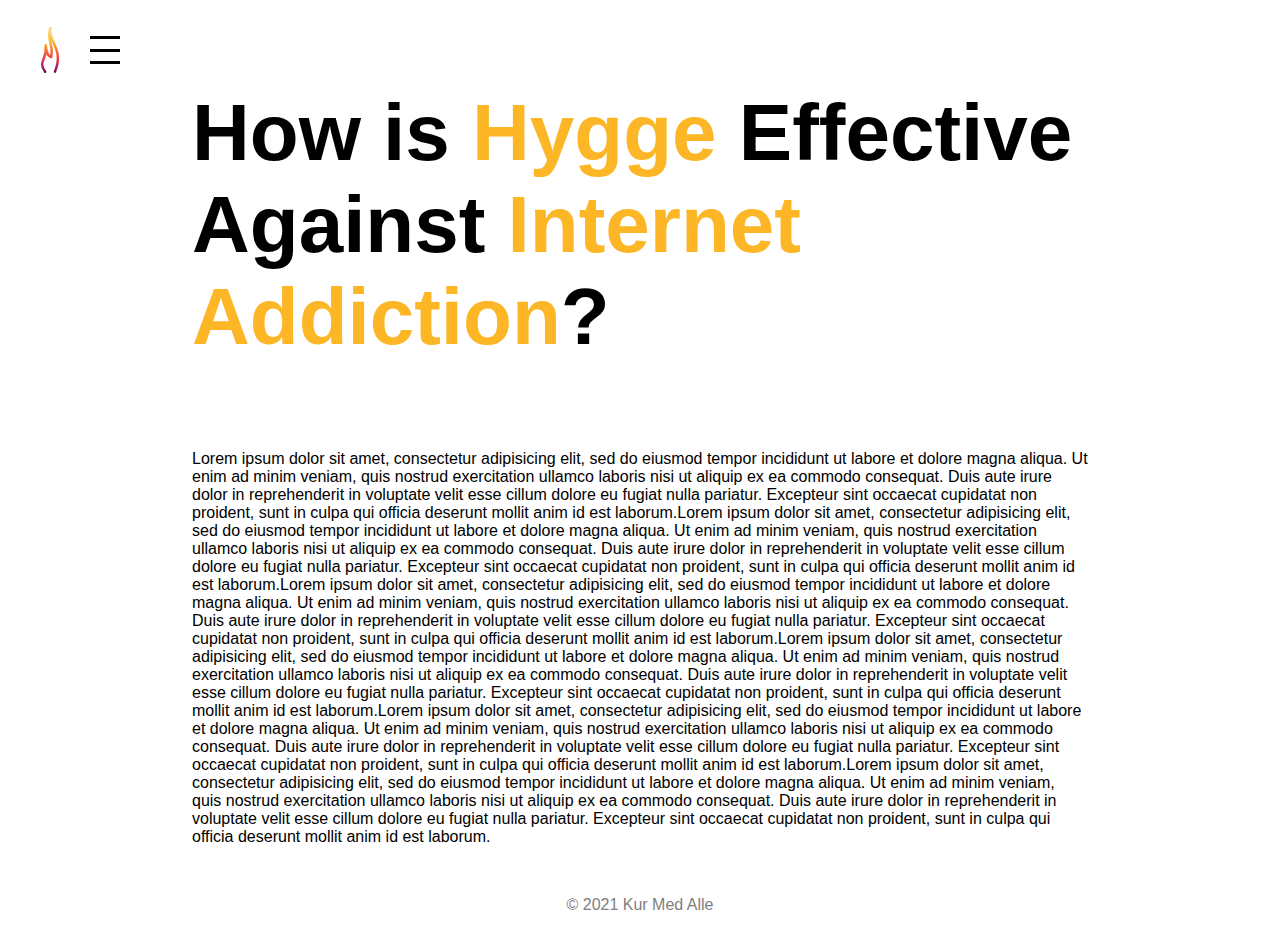
<file: en/archives/003/index.html>
<!DOCTYPE html>
<html lang="en" dir="ltr">

<head>
  <meta name="viewport" content="width=device-width, initial-scale=1">
  <meta charset="utf-8">
  <meta name="keywords" content="hygge, internet addiction, digital detox, smartphone addiction, internet, smartphones, addiction">
  <meta name="description" content="Kur Med Alle is a website run by two high school students based in Japan, focusing on the Danish lifestyle Hygge as a cure to internet addiction.">
  <meta name="author" content="Kur Med Alle">
  <link rel="icon" type="image/vnd.microsoft.icon" href="../../logo.ico">
  <link rel="stylesheet" href="../../../common.css">
  <title>Causes and Effects of Internet Addiction | Kur Med Alle</title>
  <style>
    body {
      background: white;
    }

    main,
    footer {
      transition: opacity .5s;
      opacity: 0;
    }

    header>div#togglemenu>span {
      background: black;
    }

    main>div#title {
      display: flex;
      height: 50vh;
      justify-content: center;
      align-items: center;
      flex-direction: column;
    }

    main>div#title>h1 {
      font-size: 5em;
    }

    main>div#title>p {
      font-size: 1.5em;
    }
  </style>
</head>

<body>
  <div id="menu" onclick="menuswitch()">
    <small><span onclick="jump('../../../../archives/003')">JA</span> &nbsp;/&nbsp; <span style="opacity:.75">EN</span></small><br>
    <span onclick="jump('../../')">Home</span><br>
    <span onclick="jump('../../about')">About</span><br>
    <span onclick="jump('../')" id="class">Archives</span><br>
    <span onclick="jump('../../contact')">Contact</span>
    <div>
      <span onclick="jump('../001')">Causes and Effects of Internet Addiction</span><br>
      <span onclick="jump('../002')">What is Hygge?</span><br>
      <span onclick="scrolltotop()">How is Hygge Effective Against Internet Addiction?</span><br>
      <span onclick="jump('../004')">Try Hygge</span><br>
      <span onclick="jump('../005')">External Sources</span>
    </div>
  </div>
  <header>
    <div id="logo">
      <img src="../../logo.svg" alt="" onclick="jump('../../')">
    </div>
    <div id="togglemenu" onclick="menuswitch()">
      <span></span>
      <span></span>
      <span></span>
      <span></span>
    </div>
  </header>


  <main>
    <div id="title">
      <h1>How is <span style="color:#FCB626">Hygge</span> Effective Against <span style="color:#FCB626">Internet Addiction</span>?</h1>
      <p></p>
    </div>
    <section>

      <p>Lorem ipsum dolor sit amet, consectetur adipisicing elit, sed do eiusmod tempor incididunt ut labore et dolore magna aliqua. Ut enim ad minim veniam, quis nostrud exercitation ullamco laboris nisi ut aliquip ex ea commodo consequat. Duis
        aute
        irure dolor in reprehenderit in voluptate velit esse cillum dolore eu fugiat nulla pariatur. Excepteur sint occaecat cupidatat non proident, sunt in culpa qui officia deserunt mollit anim id est laborum.Lorem ipsum dolor sit amet, consectetur
        adipisicing elit, sed do eiusmod tempor incididunt ut labore et dolore magna aliqua. Ut enim ad minim veniam, quis nostrud exercitation ullamco laboris nisi ut aliquip ex ea commodo consequat. Duis aute irure dolor in reprehenderit in
        voluptate
        velit esse cillum dolore eu fugiat nulla pariatur. Excepteur sint occaecat cupidatat non proident, sunt in culpa qui officia deserunt mollit anim id est laborum.Lorem ipsum dolor sit amet, consectetur adipisicing elit, sed do eiusmod tempor
        incididunt ut labore et dolore magna aliqua. Ut enim ad minim veniam, quis nostrud exercitation ullamco laboris nisi ut aliquip ex ea commodo consequat. Duis aute irure dolor in reprehenderit in voluptate velit esse cillum dolore eu fugiat
        nulla pariatur. Excepteur sint occaecat cupidatat non proident, sunt in culpa qui officia deserunt mollit anim id est laborum.Lorem ipsum dolor sit amet, consectetur adipisicing elit, sed do eiusmod tempor incididunt ut labore et dolore magna
        aliqua. Ut enim ad minim veniam, quis nostrud exercitation ullamco laboris nisi ut aliquip ex ea commodo consequat. Duis aute irure dolor in reprehenderit in voluptate velit esse cillum dolore eu fugiat nulla pariatur. Excepteur sint occaecat
        cupidatat non proident, sunt in culpa qui officia deserunt mollit anim id est laborum.Lorem ipsum dolor sit amet, consectetur adipisicing elit, sed do eiusmod tempor incididunt ut labore et dolore magna aliqua. Ut enim ad minim veniam, quis
        nostrud exercitation ullamco laboris nisi ut aliquip ex ea commodo consequat. Duis aute irure dolor in reprehenderit in voluptate velit esse cillum dolore eu fugiat nulla pariatur. Excepteur sint occaecat cupidatat non proident, sunt in culpa
        qui officia deserunt mollit anim id est laborum.Lorem ipsum dolor sit amet, consectetur adipisicing elit, sed do eiusmod tempor incididunt ut labore et dolore magna aliqua. Ut enim ad minim veniam, quis nostrud exercitation ullamco laboris
        nisi
        ut aliquip ex ea commodo consequat. Duis aute irure dolor in reprehenderit in voluptate velit esse cillum dolore eu fugiat nulla pariatur. Excepteur sint occaecat cupidatat non proident, sunt in culpa qui officia deserunt mollit anim id est
        laborum.
      </p>
    </section>
  </main>


  <footer style="color: grey">
    &copy; 2021 Kur Med Alle
  </footer>
  <script type="text/javascript">
    let menu = false;

    setTimeout(function () {
      document.querySelector('main').style.opacity = "1";
      document.querySelector('footer').style.opacity = "1";
    }, 150);

    function menuswitch() {
      if (menu) {
        document.querySelector('header > div > span:nth-child(1)').style.transform = "rotate(0)";
        document.querySelector('header > div > span:nth-child(2)').style.transform = "rotate(0)";
        document.querySelector('header > div > span:nth-child(3)').style.width = "30px";
        document.querySelector('header > div > span:nth-child(4)').style.width = "30px";
        document.body.style.overflow = "auto";
        document.querySelector('div#menu').className = "";
        menu = false;
        document.querySelector('header > div > span:nth-child(1)').style.background = "black";
        document.querySelector('header > div > span:nth-child(2)').style.background = "black";
        document.querySelector('header > div > span:nth-child(3)').style.background = "black";
        document.querySelector('header > div > span:nth-child(4)').style.background = "black";
      } else {
        document.querySelector('header > div > span:nth-child(1)').style.transform = "rotate(45deg)";
        document.querySelector('header > div > span:nth-child(2)').style.transform = "rotate(135deg)";
        document.querySelector('header > div > span:nth-child(3)').style.width = "0";
        document.querySelector('header > div > span:nth-child(4)').style.width = "0";
        document.body.style.overflow = "hidden";
        document.querySelector('div#menu').className = "activated";
        menu = true;
        document.querySelector('header > div > span:nth-child(1)').style.background = "white";
        document.querySelector('header > div > span:nth-child(2)').style.background = "white";
        document.querySelector('header > div > span:nth-child(3)').style.background = "white";
        document.querySelector('header > div > span:nth-child(4)').style.background = "white";
      }
    }

    function jump(link) {
      if (link == "../../") {
        if (menu) {
          menuswitch();
          document.body.style.transition = "none";
          document.querySelector('main').style.visibility = "hidden";
          document.querySelector('footer').style.visibility = "hidden";
        } else {
          document.querySelector('main').style.opacity = "0";
          document.querySelector('footer').style.opacity = "0";
        }
        document.querySelector('header > div > span:nth-child(1)').style.background = "white";
        document.querySelector('header > div > span:nth-child(2)').style.background = "white";
        document.querySelector('header > div > span:nth-child(3)').style.background = "white";
        document.querySelector('header > div > span:nth-child(4)').style.background = "white";
        document.body.style.background = "black";
        document.querySelector('header').style.opacity = "0";
      } else {
        document.body.style.background = "white";
        document.querySelector('header > div > span:nth-child(1)').style.background = "black";
        document.querySelector('header > div > span:nth-child(2)').style.background = "black";
        document.querySelector('header > div > span:nth-child(3)').style.background = "black";
        document.querySelector('header > div > span:nth-child(4)').style.background = "black";
        document.querySelector('main').style.opacity = "0";
        document.querySelector('footer').style.opacity = "0";
      }
      setTimeout(function() {
        window.location.href = link;
      }, 500);
    }

    function scrolltotop() {
      if (menu) {
        window.scrollTo(0, 0);
        menuswitch();
        setTimeout(function() {
          menuswitch();
        }, 200);
      } else {
        var position = document.documentElement.scrollTop || document.body.scrollTop,
          i = 0,
          interval = setInterval(function() {
            if (i == 200) {
              clearInterval(interval);
            }
            window.scrollTo(0, (position - position * (1 - Math.pow(1 - (i / 200), 3))));
            i++;
          }, 1);
      }
    }
  </script>
</body>

</html>
</file>
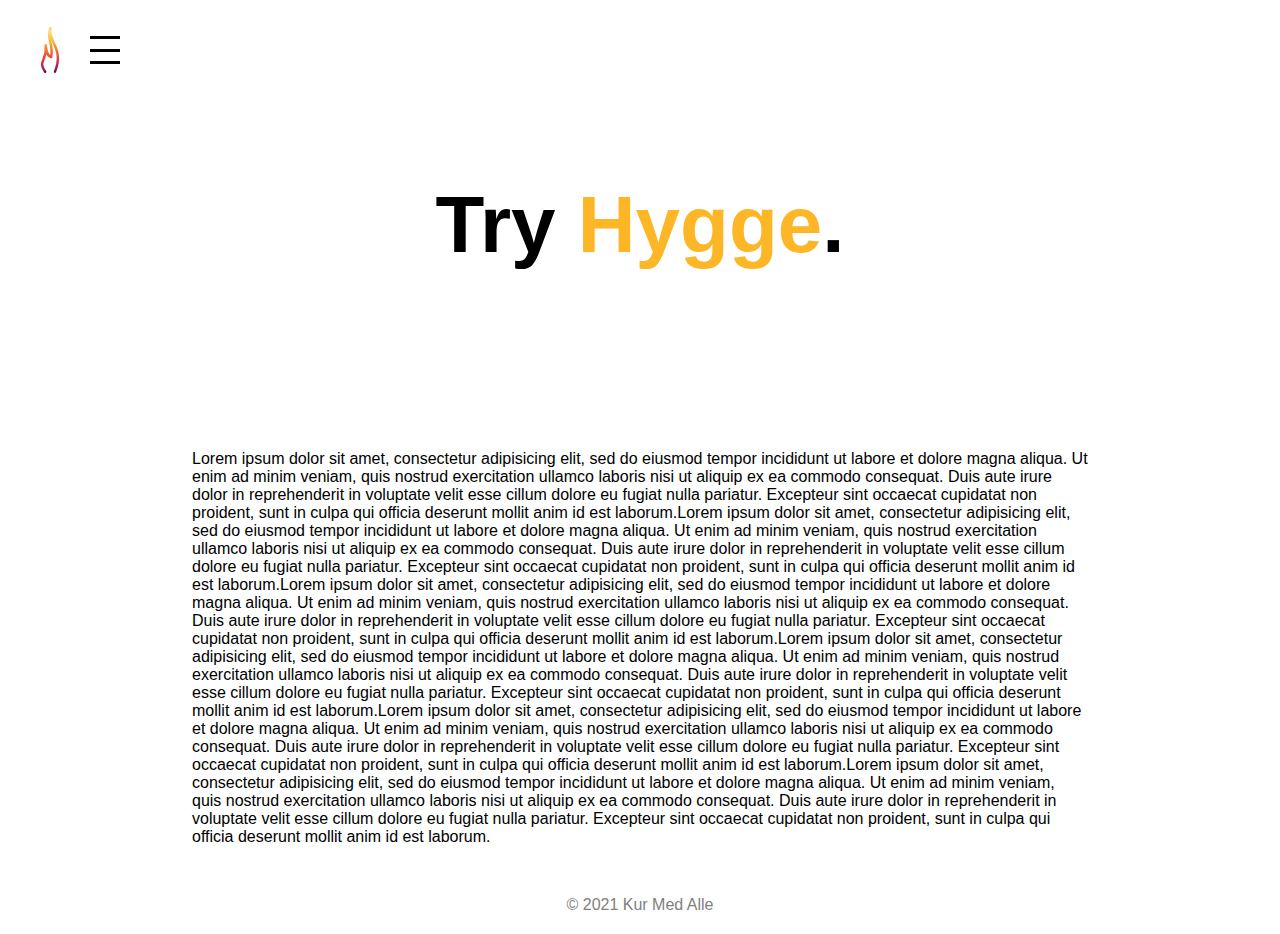
<file: en/archives/004/index.html>
<!DOCTYPE html>
<html lang="en" dir="ltr">

<head>
  <meta name="viewport" content="width=device-width, initial-scale=1">
  <meta charset="utf-8">
  <meta name="keywords" content="hygge, internet addiction, digital detox, smartphone addiction, internet, smartphones, addiction">
  <meta name="description" content="Kur Med Alle is a website run by two high school students based in Japan, focusing on the Danish lifestyle Hygge as a cure to internet addiction.">
  <meta name="author" content="Kur Med Alle">
  <link rel="icon" type="image/vnd.microsoft.icon" href="../../logo.ico">
  <link rel="stylesheet" href="../../../common.css">
  <title>Causes and Effects of Internet Addiction | Kur Med Alle</title>
  <style>
    body {
      background: white;
    }

    main,
    footer {
      transition: opacity .5s;
      opacity: 0;
    }

    header>div#togglemenu>span {
      background: black;
    }

    main>div#title {
      display: flex;
      height: 50vh;
      justify-content: center;
      align-items: center;
      flex-direction: column;
    }

    main>div#title>h1 {
      font-size: 5em;
    }

    main>div#title>p {
      font-size: 1.5em;
    }
  </style>
</head>

<body>
  <div id="menu" onclick="menuswitch()">
    <small><span onclick="jump('../../../../archives/004')">JA</span> &nbsp;/&nbsp; <span style="opacity:.75">EN</span></small><br>
    <span onclick="jump('../../')">Home</span><br>
    <span onclick="jump('../../about')">About</span><br>
    <span onclick="jump('../')" id="class">Archives</span><br>
    <span onclick="jump('../../contact')">Contact</span>
    <div>
      <span onclick="jump('../001')">Causes and Effects of Internet Addiction</span><br>
      <span onclick="jump('../002')">What is Hygge?</span><br>
      <span onclick="jump('../003')">How is Hygge Effective Against Internet Addiction?</span><br>
      <span onclick="scrolltotop()">Try Hygge</span><br>
      <span onclick="jump('../005')">External Sources</span>
    </div>
  </div>
  <header>
    <div id="logo">
      <img src="../../logo.svg" alt="" onclick="jump('../../')">
    </div>
    <div id="togglemenu" onclick="menuswitch()">
      <span></span>
      <span></span>
      <span></span>
      <span></span>
    </div>
  </header>


  <main>
    <div id="title">
      <h1>Try <span style="color:#FCB626">Hygge</span>.</h1>
      <p></p>
    </div>
    <section>

      <p>Lorem ipsum dolor sit amet, consectetur adipisicing elit, sed do eiusmod tempor incididunt ut labore et dolore magna aliqua. Ut enim ad minim veniam, quis nostrud exercitation ullamco laboris nisi ut aliquip ex ea commodo consequat. Duis
        aute
        irure dolor in reprehenderit in voluptate velit esse cillum dolore eu fugiat nulla pariatur. Excepteur sint occaecat cupidatat non proident, sunt in culpa qui officia deserunt mollit anim id est laborum.Lorem ipsum dolor sit amet, consectetur
        adipisicing elit, sed do eiusmod tempor incididunt ut labore et dolore magna aliqua. Ut enim ad minim veniam, quis nostrud exercitation ullamco laboris nisi ut aliquip ex ea commodo consequat. Duis aute irure dolor in reprehenderit in
        voluptate
        velit esse cillum dolore eu fugiat nulla pariatur. Excepteur sint occaecat cupidatat non proident, sunt in culpa qui officia deserunt mollit anim id est laborum.Lorem ipsum dolor sit amet, consectetur adipisicing elit, sed do eiusmod tempor
        incididunt ut labore et dolore magna aliqua. Ut enim ad minim veniam, quis nostrud exercitation ullamco laboris nisi ut aliquip ex ea commodo consequat. Duis aute irure dolor in reprehenderit in voluptate velit esse cillum dolore eu fugiat
        nulla pariatur. Excepteur sint occaecat cupidatat non proident, sunt in culpa qui officia deserunt mollit anim id est laborum.Lorem ipsum dolor sit amet, consectetur adipisicing elit, sed do eiusmod tempor incididunt ut labore et dolore magna
        aliqua. Ut enim ad minim veniam, quis nostrud exercitation ullamco laboris nisi ut aliquip ex ea commodo consequat. Duis aute irure dolor in reprehenderit in voluptate velit esse cillum dolore eu fugiat nulla pariatur. Excepteur sint occaecat
        cupidatat non proident, sunt in culpa qui officia deserunt mollit anim id est laborum.Lorem ipsum dolor sit amet, consectetur adipisicing elit, sed do eiusmod tempor incididunt ut labore et dolore magna aliqua. Ut enim ad minim veniam, quis
        nostrud exercitation ullamco laboris nisi ut aliquip ex ea commodo consequat. Duis aute irure dolor in reprehenderit in voluptate velit esse cillum dolore eu fugiat nulla pariatur. Excepteur sint occaecat cupidatat non proident, sunt in culpa
        qui officia deserunt mollit anim id est laborum.Lorem ipsum dolor sit amet, consectetur adipisicing elit, sed do eiusmod tempor incididunt ut labore et dolore magna aliqua. Ut enim ad minim veniam, quis nostrud exercitation ullamco laboris
        nisi
        ut aliquip ex ea commodo consequat. Duis aute irure dolor in reprehenderit in voluptate velit esse cillum dolore eu fugiat nulla pariatur. Excepteur sint occaecat cupidatat non proident, sunt in culpa qui officia deserunt mollit anim id est
        laborum.
      </p>
    </section>
  </main>


  <footer style="color: grey">
    &copy; 2021 Kur Med Alle
  </footer>
  <script type="text/javascript">
    let menu = false;

    setTimeout(function () {
      document.querySelector('main').style.opacity = "1";
      document.querySelector('footer').style.opacity = "1";
    }, 150);

    function menuswitch() {
      if (menu) {
        document.querySelector('header > div > span:nth-child(1)').style.transform = "rotate(0)";
        document.querySelector('header > div > span:nth-child(2)').style.transform = "rotate(0)";
        document.querySelector('header > div > span:nth-child(3)').style.width = "30px";
        document.querySelector('header > div > span:nth-child(4)').style.width = "30px";
        document.body.style.overflow = "auto";
        document.querySelector('div#menu').className = "";
        menu = false;
        document.querySelector('header > div > span:nth-child(1)').style.background = "black";
        document.querySelector('header > div > span:nth-child(2)').style.background = "black";
        document.querySelector('header > div > span:nth-child(3)').style.background = "black";
        document.querySelector('header > div > span:nth-child(4)').style.background = "black";
      } else {
        document.querySelector('header > div > span:nth-child(1)').style.transform = "rotate(45deg)";
        document.querySelector('header > div > span:nth-child(2)').style.transform = "rotate(135deg)";
        document.querySelector('header > div > span:nth-child(3)').style.width = "0";
        document.querySelector('header > div > span:nth-child(4)').style.width = "0";
        document.body.style.overflow = "hidden";
        document.querySelector('div#menu').className = "activated";
        menu = true;
        document.querySelector('header > div > span:nth-child(1)').style.background = "white";
        document.querySelector('header > div > span:nth-child(2)').style.background = "white";
        document.querySelector('header > div > span:nth-child(3)').style.background = "white";
        document.querySelector('header > div > span:nth-child(4)').style.background = "white";
      }
    }

    function jump(link) {
      if (link == "../../") {
        if (menu) {
          menuswitch();
          document.body.style.transition = "none";
          document.querySelector('main').style.visibility = "hidden";
          document.querySelector('footer').style.visibility = "hidden";
        } else {
          document.querySelector('main').style.opacity = "0";
          document.querySelector('footer').style.opacity = "0";
        }
        document.querySelector('header > div > span:nth-child(1)').style.background = "white";
        document.querySelector('header > div > span:nth-child(2)').style.background = "white";
        document.querySelector('header > div > span:nth-child(3)').style.background = "white";
        document.querySelector('header > div > span:nth-child(4)').style.background = "white";
        document.body.style.background = "black";
        document.querySelector('header').style.opacity = "0";
      } else {
        document.body.style.background = "white";
        document.querySelector('header > div > span:nth-child(1)').style.background = "black";
        document.querySelector('header > div > span:nth-child(2)').style.background = "black";
        document.querySelector('header > div > span:nth-child(3)').style.background = "black";
        document.querySelector('header > div > span:nth-child(4)').style.background = "black";
        document.querySelector('main').style.opacity = "0";
        document.querySelector('footer').style.opacity = "0";
      }
      setTimeout(function() {
        window.location.href = link;
      }, 500);
    }

    function scrolltotop() {
      if (menu) {
        window.scrollTo(0, 0);
        menuswitch();
        setTimeout(function() {
          menuswitch();
        }, 200);
      } else {
        var position = document.documentElement.scrollTop || document.body.scrollTop,
          i = 0,
          interval = setInterval(function() {
            if (i == 200) {
              clearInterval(interval);
            }
            window.scrollTo(0, (position - position * (1 - Math.pow(1 - (i / 200), 3))));
            i++;
          }, 1);
      }
    }
  </script>
</body>

</html>
</file>
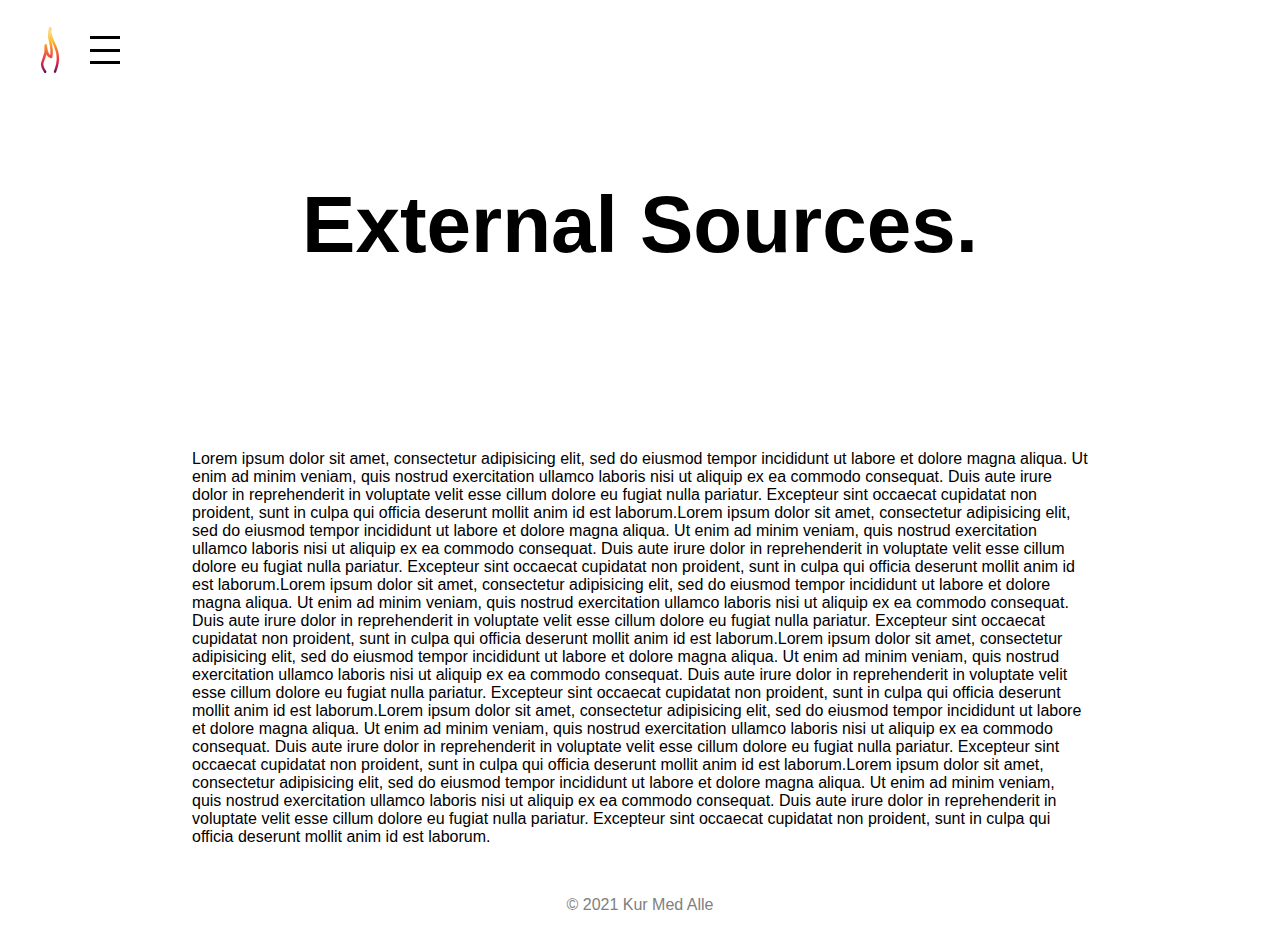
<file: en/archives/005/index.html>
<!DOCTYPE html>
<html lang="en" dir="ltr">

<head>
  <meta name="viewport" content="width=device-width, initial-scale=1">
  <meta charset="utf-8">
  <meta name="keywords" content="hygge, internet addiction, digital detox, smartphone addiction, internet, smartphones, addiction">
  <meta name="description" content="Kur Med Alle is a website run by two high school students based in Japan, focusing on the Danish lifestyle Hygge as a cure to internet addiction.">
  <meta name="author" content="Kur Med Alle">
  <link rel="icon" type="image/vnd.microsoft.icon" href="../../logo.ico">
  <link rel="stylesheet" href="../../../common.css">
  <title>Causes and Effects of Internet Addiction | Kur Med Alle</title>
  <style>
    body {
      background: white;
    }

    main,
    footer {
      transition: opacity .5s;
      opacity: 0;
    }

    header>div#togglemenu>span {
      background: black;
    }

    main>div#title {
      display: flex;
      height: 50vh;
      justify-content: center;
      align-items: center;
      flex-direction: column;
    }

    main>div#title>h1 {
      font-size: 5em;
    }

    main>div#title>p {
      font-size: 1.5em;
    }
  </style>
</head>

<body>
  <div id="menu" onclick="menuswitch()">
    <small><span onclick="jump('../../../../archives/005')">JA</span> &nbsp;/&nbsp; <span style="opacity:.75">EN</span></small><br>
    <span onclick="jump('../../')">Home</span><br>
    <span onclick="jump('../../about')">About</span><br>
    <span onclick="jump('../')" id="class">Archives</span><br>
    <span onclick="jump('../../contact')">Contact</span>
    <div>
      <span onclick="jump('../001')">Causes and Effects of Internet Addiction</span><br>
      <span onclick="jump('../002')">What is Hygge?</span><br>
      <span onclick="jump('../003')">How is Hygge Effective Against Internet Addiction?</span><br>
      <span onclick="jump('../004')">Try Hygge</span><br>
      <span onclick="scrolltotop()">External Sources</span>
    </div>
  </div>
  <header>
    <div id="logo">
      <img src="../../logo.svg" alt="" onclick="jump('../../')">
    </div>
    <div id="togglemenu" onclick="menuswitch()">
      <span></span>
      <span></span>
      <span></span>
      <span></span>
    </div>
  </header>


  <main>
    <div id="title">
      <h1>External Sources.</h1>
      <p></p>
    </div>
    <section>

      <p>Lorem ipsum dolor sit amet, consectetur adipisicing elit, sed do eiusmod tempor incididunt ut labore et dolore magna aliqua. Ut enim ad minim veniam, quis nostrud exercitation ullamco laboris nisi ut aliquip ex ea commodo consequat. Duis
        aute
        irure dolor in reprehenderit in voluptate velit esse cillum dolore eu fugiat nulla pariatur. Excepteur sint occaecat cupidatat non proident, sunt in culpa qui officia deserunt mollit anim id est laborum.Lorem ipsum dolor sit amet, consectetur
        adipisicing elit, sed do eiusmod tempor incididunt ut labore et dolore magna aliqua. Ut enim ad minim veniam, quis nostrud exercitation ullamco laboris nisi ut aliquip ex ea commodo consequat. Duis aute irure dolor in reprehenderit in
        voluptate
        velit esse cillum dolore eu fugiat nulla pariatur. Excepteur sint occaecat cupidatat non proident, sunt in culpa qui officia deserunt mollit anim id est laborum.Lorem ipsum dolor sit amet, consectetur adipisicing elit, sed do eiusmod tempor
        incididunt ut labore et dolore magna aliqua. Ut enim ad minim veniam, quis nostrud exercitation ullamco laboris nisi ut aliquip ex ea commodo consequat. Duis aute irure dolor in reprehenderit in voluptate velit esse cillum dolore eu fugiat
        nulla pariatur. Excepteur sint occaecat cupidatat non proident, sunt in culpa qui officia deserunt mollit anim id est laborum.Lorem ipsum dolor sit amet, consectetur adipisicing elit, sed do eiusmod tempor incididunt ut labore et dolore magna
        aliqua. Ut enim ad minim veniam, quis nostrud exercitation ullamco laboris nisi ut aliquip ex ea commodo consequat. Duis aute irure dolor in reprehenderit in voluptate velit esse cillum dolore eu fugiat nulla pariatur. Excepteur sint occaecat
        cupidatat non proident, sunt in culpa qui officia deserunt mollit anim id est laborum.Lorem ipsum dolor sit amet, consectetur adipisicing elit, sed do eiusmod tempor incididunt ut labore et dolore magna aliqua. Ut enim ad minim veniam, quis
        nostrud exercitation ullamco laboris nisi ut aliquip ex ea commodo consequat. Duis aute irure dolor in reprehenderit in voluptate velit esse cillum dolore eu fugiat nulla pariatur. Excepteur sint occaecat cupidatat non proident, sunt in culpa
        qui officia deserunt mollit anim id est laborum.Lorem ipsum dolor sit amet, consectetur adipisicing elit, sed do eiusmod tempor incididunt ut labore et dolore magna aliqua. Ut enim ad minim veniam, quis nostrud exercitation ullamco laboris
        nisi
        ut aliquip ex ea commodo consequat. Duis aute irure dolor in reprehenderit in voluptate velit esse cillum dolore eu fugiat nulla pariatur. Excepteur sint occaecat cupidatat non proident, sunt in culpa qui officia deserunt mollit anim id est
        laborum.
      </p>
    </section>
  </main>


  <footer style="color: grey">
    &copy; 2021 Kur Med Alle
  </footer>
  <script type="text/javascript">
    let menu = false;

    setTimeout(function () {
      document.querySelector('main').style.opacity = "1";
      document.querySelector('footer').style.opacity = "1";
    }, 150);

    function menuswitch() {
      if (menu) {
        document.querySelector('header > div > span:nth-child(1)').style.transform = "rotate(0)";
        document.querySelector('header > div > span:nth-child(2)').style.transform = "rotate(0)";
        document.querySelector('header > div > span:nth-child(3)').style.width = "30px";
        document.querySelector('header > div > span:nth-child(4)').style.width = "30px";
        document.body.style.overflow = "auto";
        document.querySelector('div#menu').className = "";
        menu = false;
        document.querySelector('header > div > span:nth-child(1)').style.background = "black";
        document.querySelector('header > div > span:nth-child(2)').style.background = "black";
        document.querySelector('header > div > span:nth-child(3)').style.background = "black";
        document.querySelector('header > div > span:nth-child(4)').style.background = "black";
      } else {
        document.querySelector('header > div > span:nth-child(1)').style.transform = "rotate(45deg)";
        document.querySelector('header > div > span:nth-child(2)').style.transform = "rotate(135deg)";
        document.querySelector('header > div > span:nth-child(3)').style.width = "0";
        document.querySelector('header > div > span:nth-child(4)').style.width = "0";
        document.body.style.overflow = "hidden";
        document.querySelector('div#menu').className = "activated";
        menu = true;
        document.querySelector('header > div > span:nth-child(1)').style.background = "white";
        document.querySelector('header > div > span:nth-child(2)').style.background = "white";
        document.querySelector('header > div > span:nth-child(3)').style.background = "white";
        document.querySelector('header > div > span:nth-child(4)').style.background = "white";
      }
    }

    function jump(link) {
      if (link == "../../") {
        if (menu) {
          menuswitch();
          document.body.style.transition = "none";
          document.querySelector('main').style.visibility = "hidden";
          document.querySelector('footer').style.visibility = "hidden";
        } else {
          document.querySelector('main').style.opacity = "0";
          document.querySelector('footer').style.opacity = "0";
        }
        document.querySelector('header > div > span:nth-child(1)').style.background = "white";
        document.querySelector('header > div > span:nth-child(2)').style.background = "white";
        document.querySelector('header > div > span:nth-child(3)').style.background = "white";
        document.querySelector('header > div > span:nth-child(4)').style.background = "white";
        document.body.style.background = "black";
        document.querySelector('header').style.opacity = "0";
      } else {
        document.body.style.background = "white";
        document.querySelector('header > div > span:nth-child(1)').style.background = "black";
        document.querySelector('header > div > span:nth-child(2)').style.background = "black";
        document.querySelector('header > div > span:nth-child(3)').style.background = "black";
        document.querySelector('header > div > span:nth-child(4)').style.background = "black";
        document.querySelector('main').style.opacity = "0";
        document.querySelector('footer').style.opacity = "0";
      }
      setTimeout(function() {
        window.location.href = link;
      }, 500);
    }

    function scrolltotop() {
      if (menu) {
        window.scrollTo(0, 0);
        menuswitch();
        setTimeout(function() {
          menuswitch();
        }, 200);
      } else {
        var position = document.documentElement.scrollTop || document.body.scrollTop,
          i = 0,
          interval = setInterval(function() {
            if (i == 200) {
              clearInterval(interval);
            }
            window.scrollTo(0, (position - position * (1 - Math.pow(1 - (i / 200), 3))));
            i++;
          }, 1);
      }
    }
  </script>
</body>

</html>
</file>
<file: common.css>
* {
  margin: 0;
}

::-webkit-scrollbar {
  width: 0;
  display: none;
}

body {
  font-family: arial;
  transition: background .5s;
  display: block;
}

header {
  position: fixed;
  z-index: 2;
  transition: opacity .5s;
}

header>div {
  position: fixed;
  cursor: pointer;
}

header>div#logo {
  height: 50px;
  width: 50px;
  top: 25px;
  left: 25px;
}

header>div#logo>img {
  width: 100%;
}

header>div#togglemenu {
  height: 30px;
  width: 30px;
  top: 35px;
}

header>div#togglemenu>span {
  position: absolute;
  width: 30px;
  height: 3px;
  transition: transform .3s, top .3s, background .3s, filter .3s, width .3s;
}

header>div#togglemenu>span:nth-child(1), header>div#togglemenu>span:nth-child(2) {
  top: 13.5px;
}

header>div#togglemenu>span:nth-child(3) {
  top: 1px;
  right: 0;
}

header>div#togglemenu>span:nth-child(4) {
  bottom: 1px;
}

header>div#togglemenu:hover >span {
  background: #FCB626 !important;
}

footer {
  text-align: center;
  margin: 50px 0 20px 0;
}

a {
  text-decoration: none;
  color: white;
}

div#menu {
  z-index: 1;
  position: fixed;
  display: block;
  top: 0;
  opacity: 0;
  visibility: hidden;
  background: black;
  width: 100%;
  height: calc(100vh - 100px);
  color: white;
  transition: opacity .5s, visibility 0s .5s;
  padding: 100px 50px;
  overflow-y: auto;

}

div#menu.activated {
  opacity: 1;
  visibility: visible;
  transition: opacity .5s, visibility 0s 0s;
}

div#menu span {
  transition: color .3s, opacity .3s 0s;
  line-height: 4rem;
  cursor: pointer;
}

div#menu span:hover {
  color: #FCB626;
}

div#menu>span {
  font-size: 2em;
}

div#menu > small:not(span) {
  cursor: default;
}



@media screen and (max-width:480px) {
  header>div#togglemenu {
    right: 35px;
  }

  div#menu {
    text-align: right;
    right: 0;
  }

  main:not(#title) {
    width: 90vw;
    margin: auto;
  }

  div#menu > div {
    visibility: hidden;
  }
}

@media screen and (min-width:481px) {
  header>div#togglemenu {
    left: 90px;
  }

  main:not(#title) {
    width: 70vw;
    max-width: 1000px;
    margin: auto;
  }

  div#menu > div {
    visibility: hidden;
    opacity: 0;
    position: absolute;
    left: 50vw;
    top: calc(5rem + 100px);
    width: calc(50vw - 50px);
    padding-left: 25px;
    border-left: 1px white solid;
    transition: opacity .3s,visibility 0s .3s;
  }

  div#menu > div > span {
    line-height: 2.5rem;

  }

  div#menu > span[id="class"]:hover::after {
    content: "_______________________________________________";
    opacity: 0;
    cursor: pointer;
  }

  div#menu > span[id="class"]:hover ~ div,
  div#menu > div:hover{
    opacity: 1;
    visibility: visible;
    transition: opacity .3s;
  }
}
</file>
